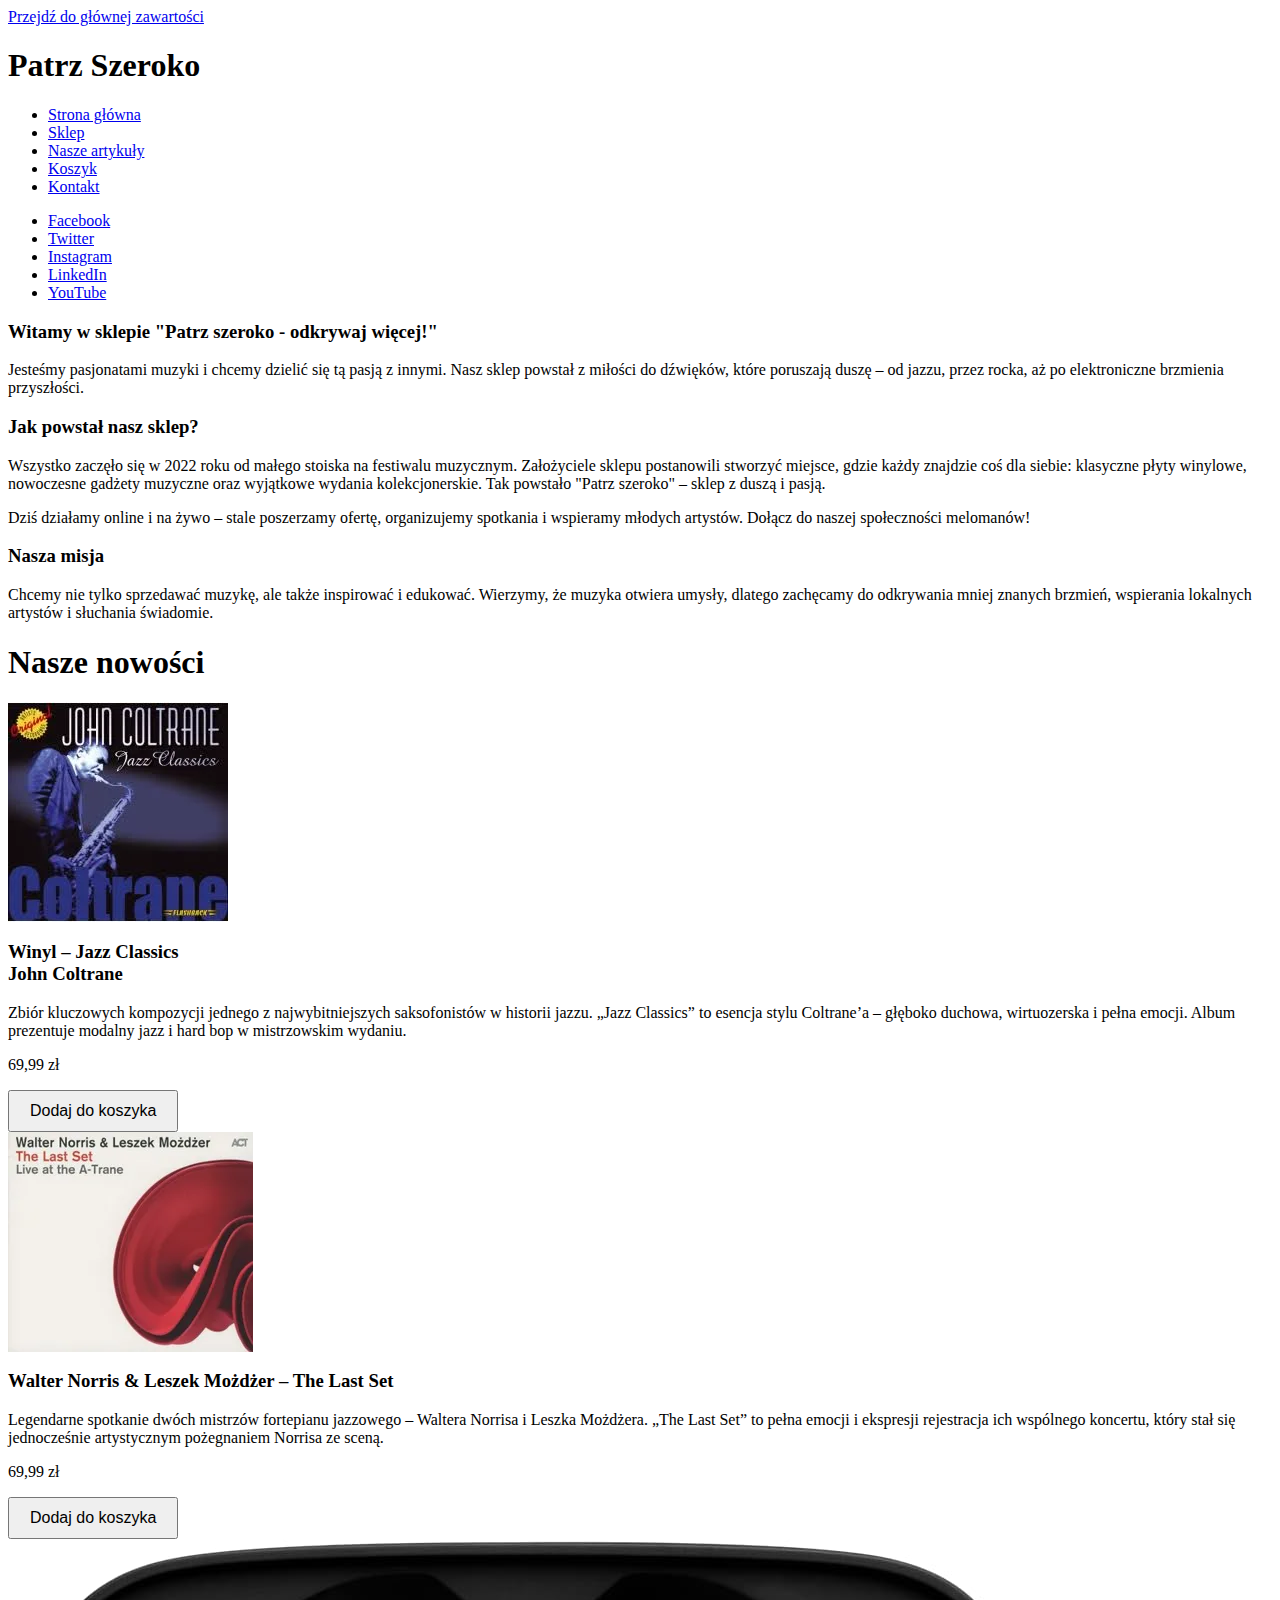
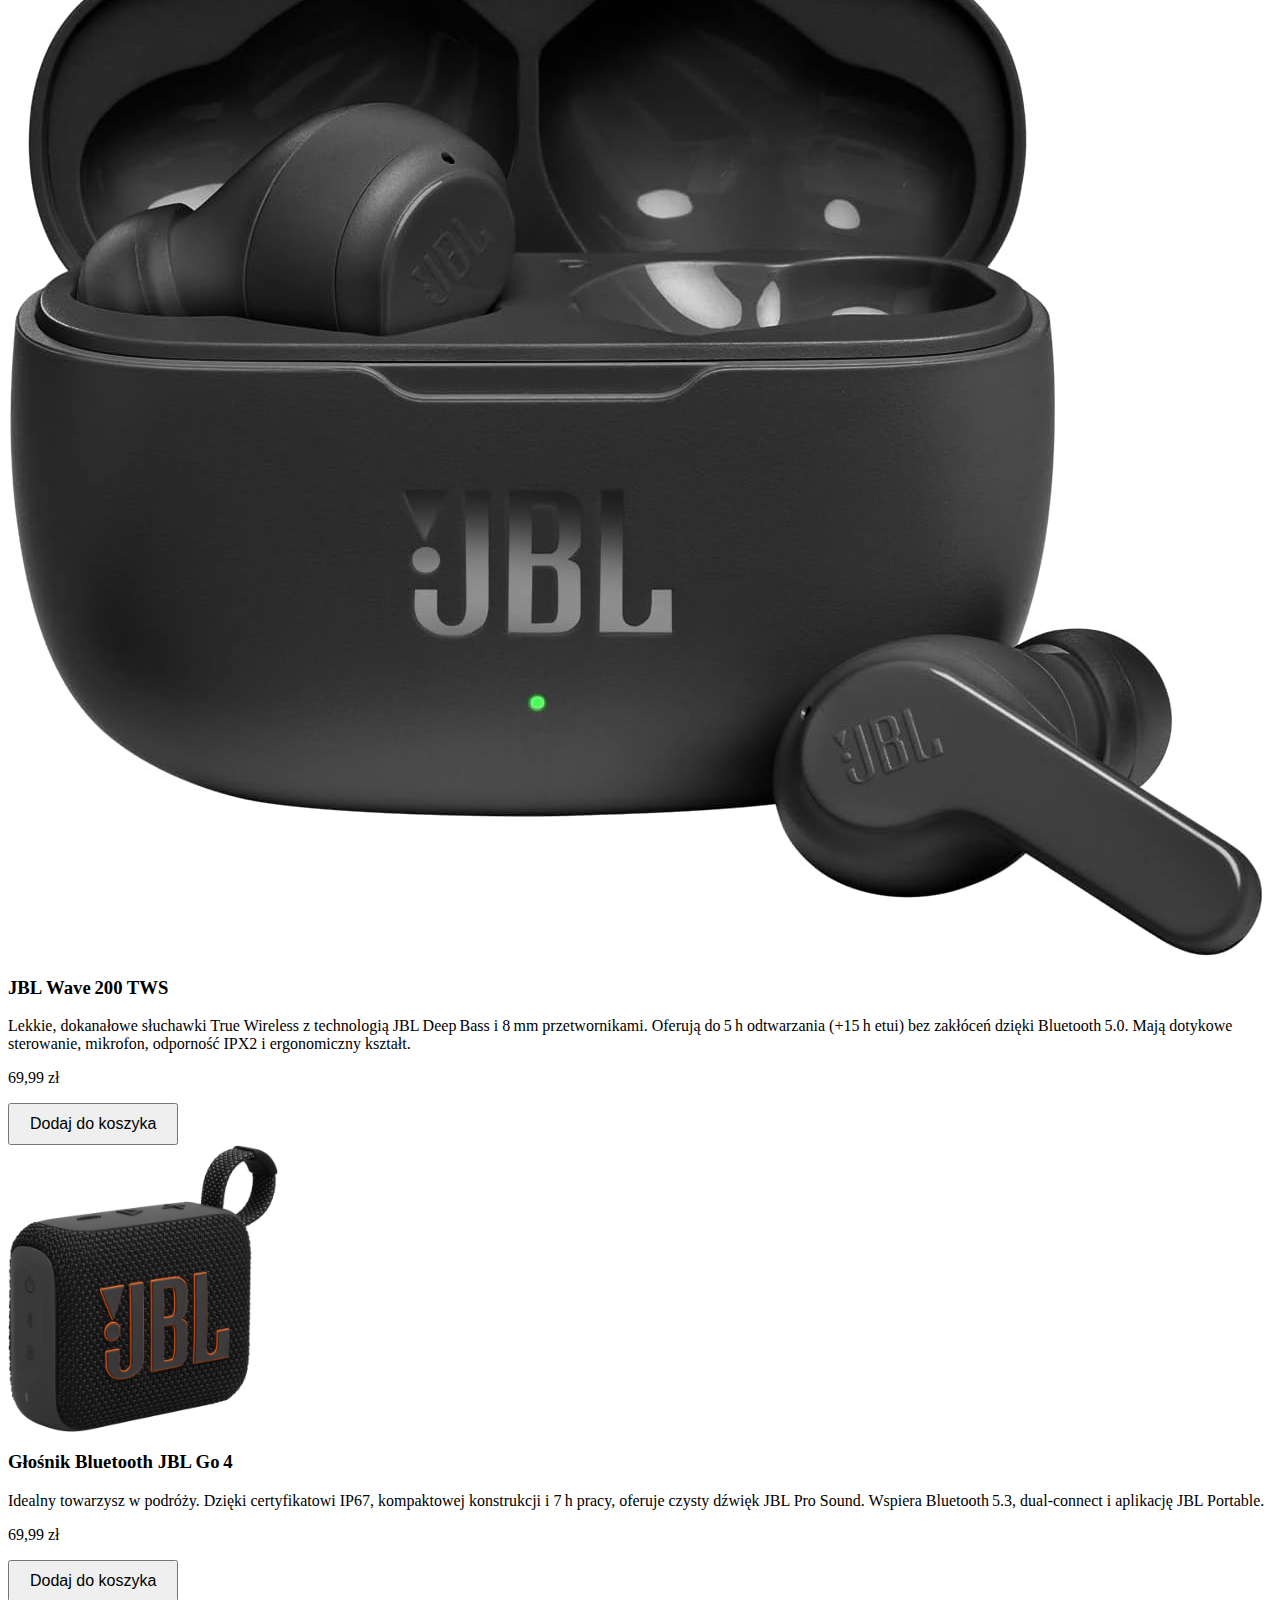
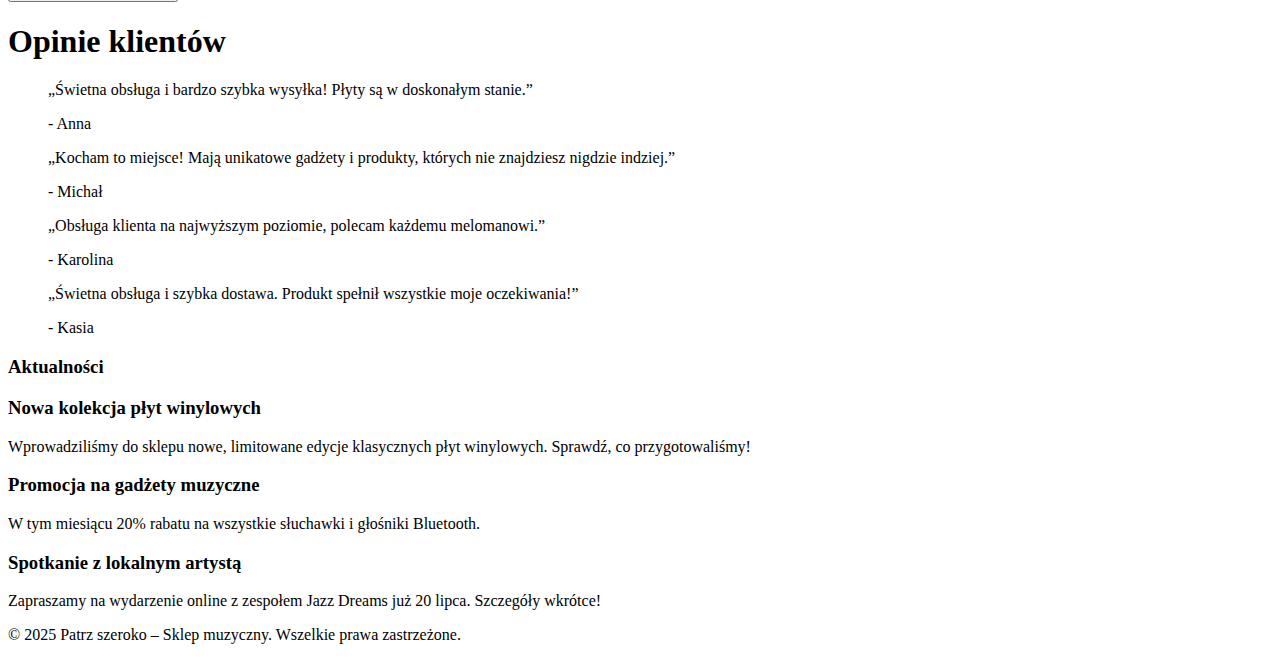
<file: index.html>
<!DOCTYPE html>
<html lang="pl">
<head>
  <link rel="canonical" href="https://www.warsztaty-patrzszeroko.pl/">
  <meta charset="UTF-8" />
  <meta name="viewport" content="width=device-width, initial-scale=1.0" />
  <title>Patrz Szeroko</title>
  <link rel="stylesheet" href="style.css" />
</head>
<body>

<a href="#maincontent" class="skip-link">Przejdź do głównej zawartości</a>

<header>

  <h1>Patrz Szeroko</h1>
  <nav>
    <ul>
      <li><a href="index.html">Strona główna</a></li>
        <li><a href="sklep.html">Sklep</a></li>
        <li><a href="artykuly.html">Nasze artykuły</a></li>
        <li><a href="koszyk.html" class="active">Koszyk</a></li>
        <li><a href="kontakt.html">Kontakt</a></li>
    </ul>
    <ul class="social-media-links">
      <li><a href="https://www.facebook.com" target="_blank" class="fb" title="Facebook">Facebook</a></li>
      <li><a href="https://twitter.com" target="_blank" class="tt" title="Twitter">Twitter</a></li>
      <li><a href="https://www.instagram.com" target="_blank" class="in" title="Instagram">Instagram</a></li>
      <li><a href="https://www.linkedin.com" target="_blank" class="ln" title="LinkedIn">LinkedIn</a></li>
      <li><a href="https://www.youtube.com" target="_blank" class="yt" title="YouTube">YouTube</a></li>
    </ul>
  </nav>
</header>

<main id="maincontent">
  <section aria-labelledby="wstep">
    <h3 id="wstep">Witamy w sklepie "Patrz szeroko - odkrywaj więcej!"</h3>
    <p>Jesteśmy pasjonatami muzyki i chcemy dzielić się tą pasją z innymi. Nasz sklep powstał z miłości do dźwięków, które poruszają duszę – od jazzu, przez rocka, aż po elektroniczne brzmienia przyszłości.</p>
  </section>

  <section aria-labelledby="o-nas">
    <h3 id="o-nas">Jak powstał nasz sklep?</h3>
    <p>Wszystko zaczęło się w 2022 roku od małego stoiska na festiwalu muzycznym. Założyciele sklepu postanowili stworzyć miejsce, gdzie każdy znajdzie coś dla siebie: klasyczne płyty winylowe, nowoczesne gadżety muzyczne oraz wyjątkowe wydania kolekcjonerskie. Tak powstało "Patrz szeroko" – sklep z duszą i pasją.</p>
    <p>Dziś działamy online i na żywo – stale poszerzamy ofertę, organizujemy spotkania i wspieramy młodych artystów. Dołącz do naszej społeczności melomanów!</p>
  </section>

  <section aria-labelledby="misja">
    <h3 id="misja">Nasza misja</h3>
    <p>Chcemy nie tylko sprzedawać muzykę, ale także inspirować i edukować. Wierzymy, że muzyka otwiera umysły, dlatego zachęcamy do odkrywania mniej znanych brzmień, wspierania lokalnych artystów i słuchania świadomie.</p>
  </section>

  <section aria-labelledby="oferta">
    <h1 id="oferta">Nasze nowości</h1>
    <div class="cards">

      <article class="karta-produktu wersja-plyty" aria-label="Płyta winylowa z jazzem">
        <img src="images/okładka.webp" alt="Okładka płyty winylowej Jazz Classics" />
        <h3>Winyl – Jazz Classics<br><span class="autor">John Coltrane</span></h3>
        <p>Zbiór kluczowych kompozycji jednego z najwybitniejszych saksofonistów w historii jazzu. „Jazz Classics” to esencja stylu Coltrane’a – głęboko duchowa, wirtuozerska i pełna emocji. Album prezentuje modalny jazz i hard bop w mistrzowskim wydaniu.</p>
        <div class="karta-akcja">
          <p class="cena">69,99 zł</p>
           <button data-product-id="1" data-title="Winyl – Jazz Classics" data-price="69,99" data-img="images/okładka.webp" >Dodaj do koszyka </button>
        </div>
      </article>

      <article class="karta-produktu wersja-plyty" aria-label="Płyta winylowa z jazzem">
        <img src="images/możdżer.webp" alt="Okładka płyty winylowej Jazz Classics" />
        <h3>Walter Norris & Leszek Możdżer – The Last Set</h3>
        <p>Legendarne spotkanie dwóch mistrzów fortepianu jazzowego – Waltera Norrisa i Leszka Możdżera. „The Last Set” to pełna emocji i ekspresji rejestracja ich wspólnego koncertu, który stał się jednocześnie artystycznym pożegnaniem Norrisa ze sceną.</p>
        <div class="karta-akcja">
          <p class="cena">69,99 zł</p>
          <button data-product-id="2" data-title="Winyl – The Last Set" data-price="69,99" data-img="images/możdżer.webp" >Dodaj do koszyka </button>
        </div>
      </article>

      <article class="karta-produktu wersja-plyty" aria-label="Słuchawki bezprzewodowe">
        <img src="images/słuchawki.jpg" alt="Słuchawki JBL Wave 200 TWS" />
        <h3>JBL Wave 200 TWS</h3>
        <p>Lekkie, dokanałowe słuchawki True Wireless z technologią JBL Deep Bass i 8 mm przetwornikami. Oferują do 5 h odtwarzania (+15 h etui) bez zakłóceń dzięki Bluetooth 5.0. Mają dotykowe sterowanie, mikrofon, odporność IPX2 i ergonomiczny kształt.</p>
        <div class="karta-akcja">
          <p class="cena">69,99 zł</p>
          <button data-product-id="3" data-title="Słuchawki JBL" data-price="69,99" data-img="images/słuchawki.jpg" >Dodaj do koszyka </button>
        </div>
      </article>

      <article class="karta-produktu wersja-plyty" aria-label="Głośnik Bluetooth">
        <img src="images/jbl.jpg" alt="Głośnik Bluetooth JBL Go 4" width="270" />
        <h3>Głośnik Bluetooth JBL Go 4</h3>
        <p>Idealny towarzysz w podróży. Dzięki certyfikatowi IP67, kompaktowej konstrukcji i 7 h pracy, oferuje czysty dźwięk JBL Pro Sound. Wspiera Bluetooth 5.3, dual‑connect i aplikację JBL Portable.</p>
        <div class="karta-akcja">
          <p class="cena">69,99 zł</p>
           <button data-product-id="4" data-title="Głośnik JBL" data-price="69,99" data-img="images/jbl.jpg"> Dodaj do koszyka </button>
        </div>
      </article>

    </div>
  </section>

  <section aria-labelledby="opinie">
    <h1 id="opinie">Opinie klientów</h1>
    <div class="cards">
      <blockquote class="card">
        <p>„Świetna obsługa i bardzo szybka wysyłka! Płyty są w doskonałym stanie.”</p>
        <footer>- Anna</footer>
      </blockquote>
      <blockquote class="card">
        <p>„Kocham to miejsce! Mają unikatowe gadżety i produkty, których nie znajdziesz nigdzie indziej.”</p>
        <footer>- Michał</footer>
      </blockquote>
      <blockquote class="card">
        <p>„Obsługa klienta na najwyższym poziomie, polecam każdemu melomanowi.”</p>
        <footer>- Karolina</footer>
      </blockquote>
      <blockquote class="card">
        <p>„Świetna obsługa i szybka dostawa. Produkt spełnił wszystkie moje oczekiwania!”</p>
        <footer>- Kasia</footer>
      </blockquote>
    </div>
  </section>

  <section aria-labelledby="aktualnosci">
    <h3 id="aktualnosci">Aktualności</h3>
    <div class="cards">
      <article class="card">
        <h3>Nowa kolekcja płyt winylowych</h3>
        <p>Wprowadziliśmy do sklepu nowe, limitowane edycje klasycznych płyt winylowych. Sprawdź, co przygotowaliśmy!</p>
      </article>
      <article class="card">
        <h3>Promocja na gadżety muzyczne</h3>
        <p>W tym miesiącu 20% rabatu na wszystkie słuchawki i głośniki Bluetooth.</p>
      </article>
      <article class="card">
        <h3>Spotkanie z lokalnym artystą</h3>
        <p>Zapraszamy na wydarzenie online z zespołem Jazz Dreams już 20 lipca. Szczegóły wkrótce!</p>
      </article>
    </div>
  </section>
</main>

<footer>
  <p>&copy; 2025 Patrz szeroko – Sklep muzyczny. Wszelkie prawa zastrzeżone.</p>
</footer>
<script src="script.js"></script>

</body>
</html>
</file>
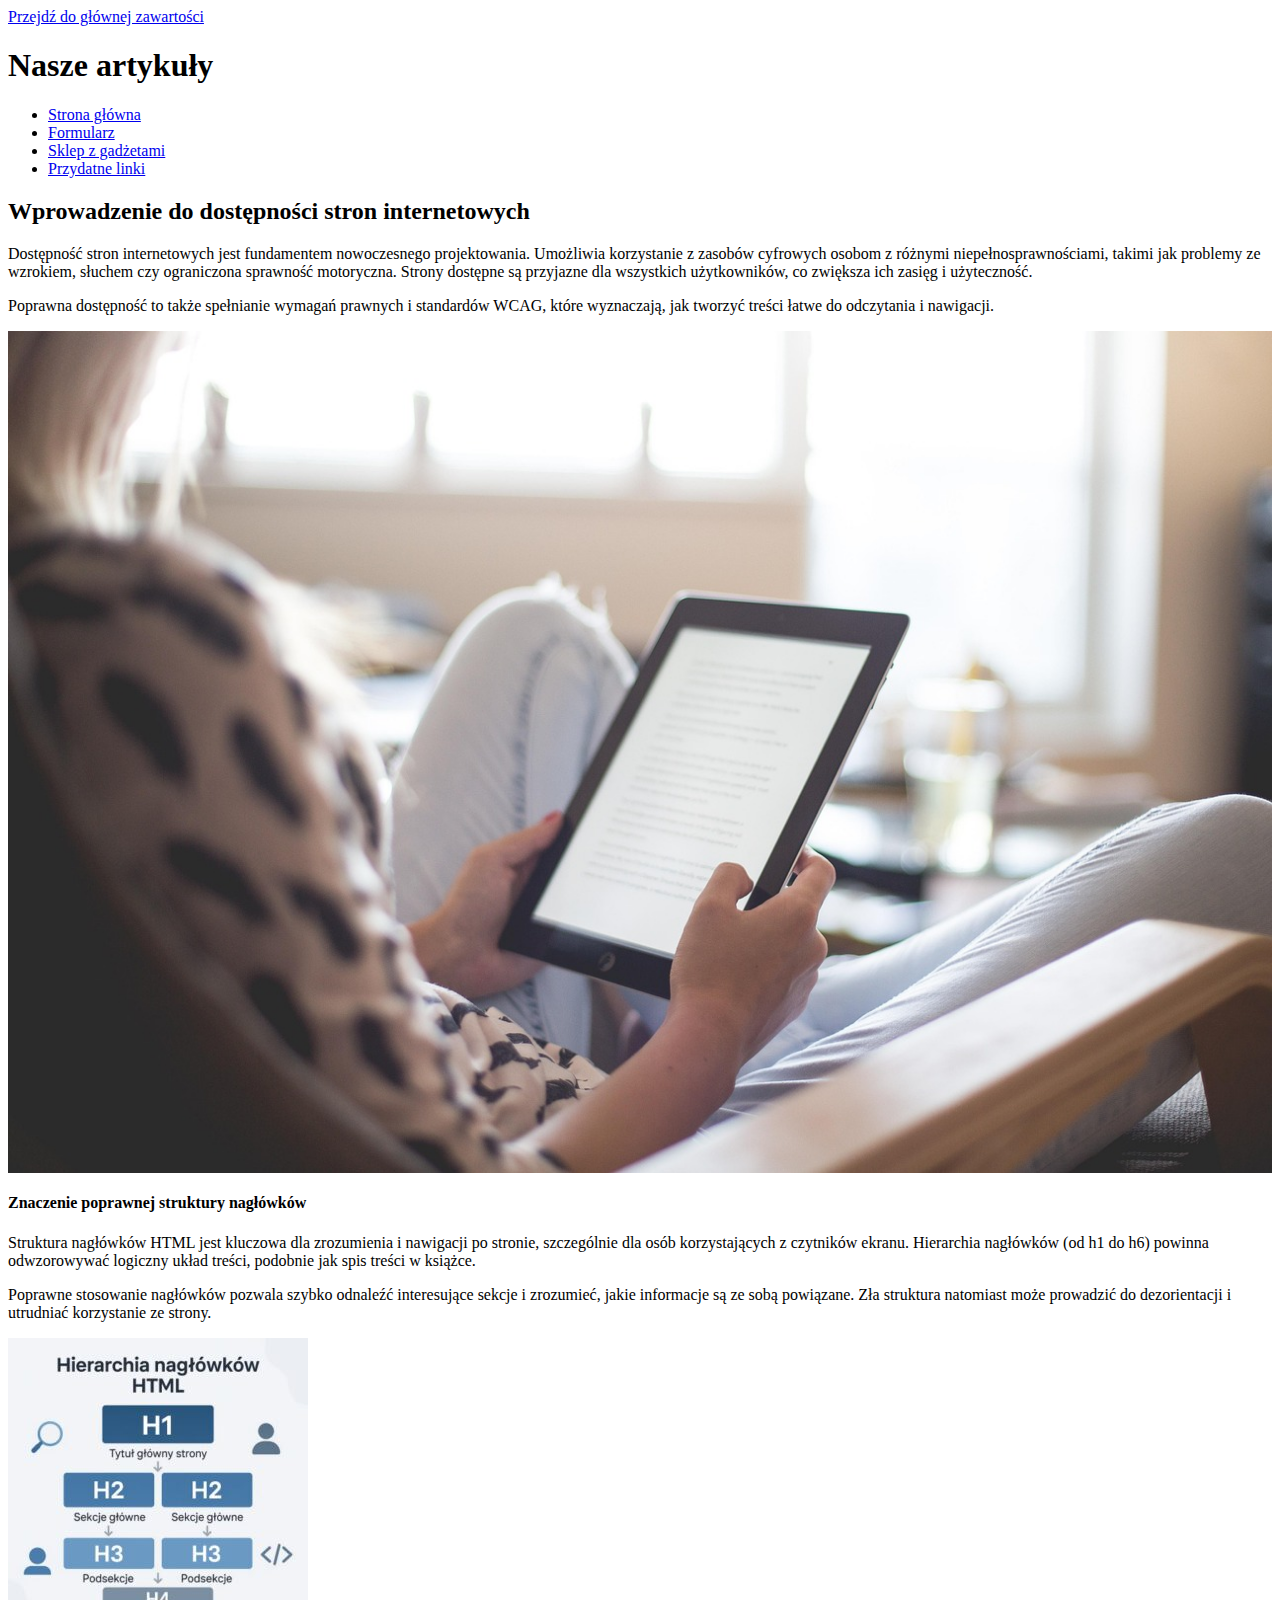
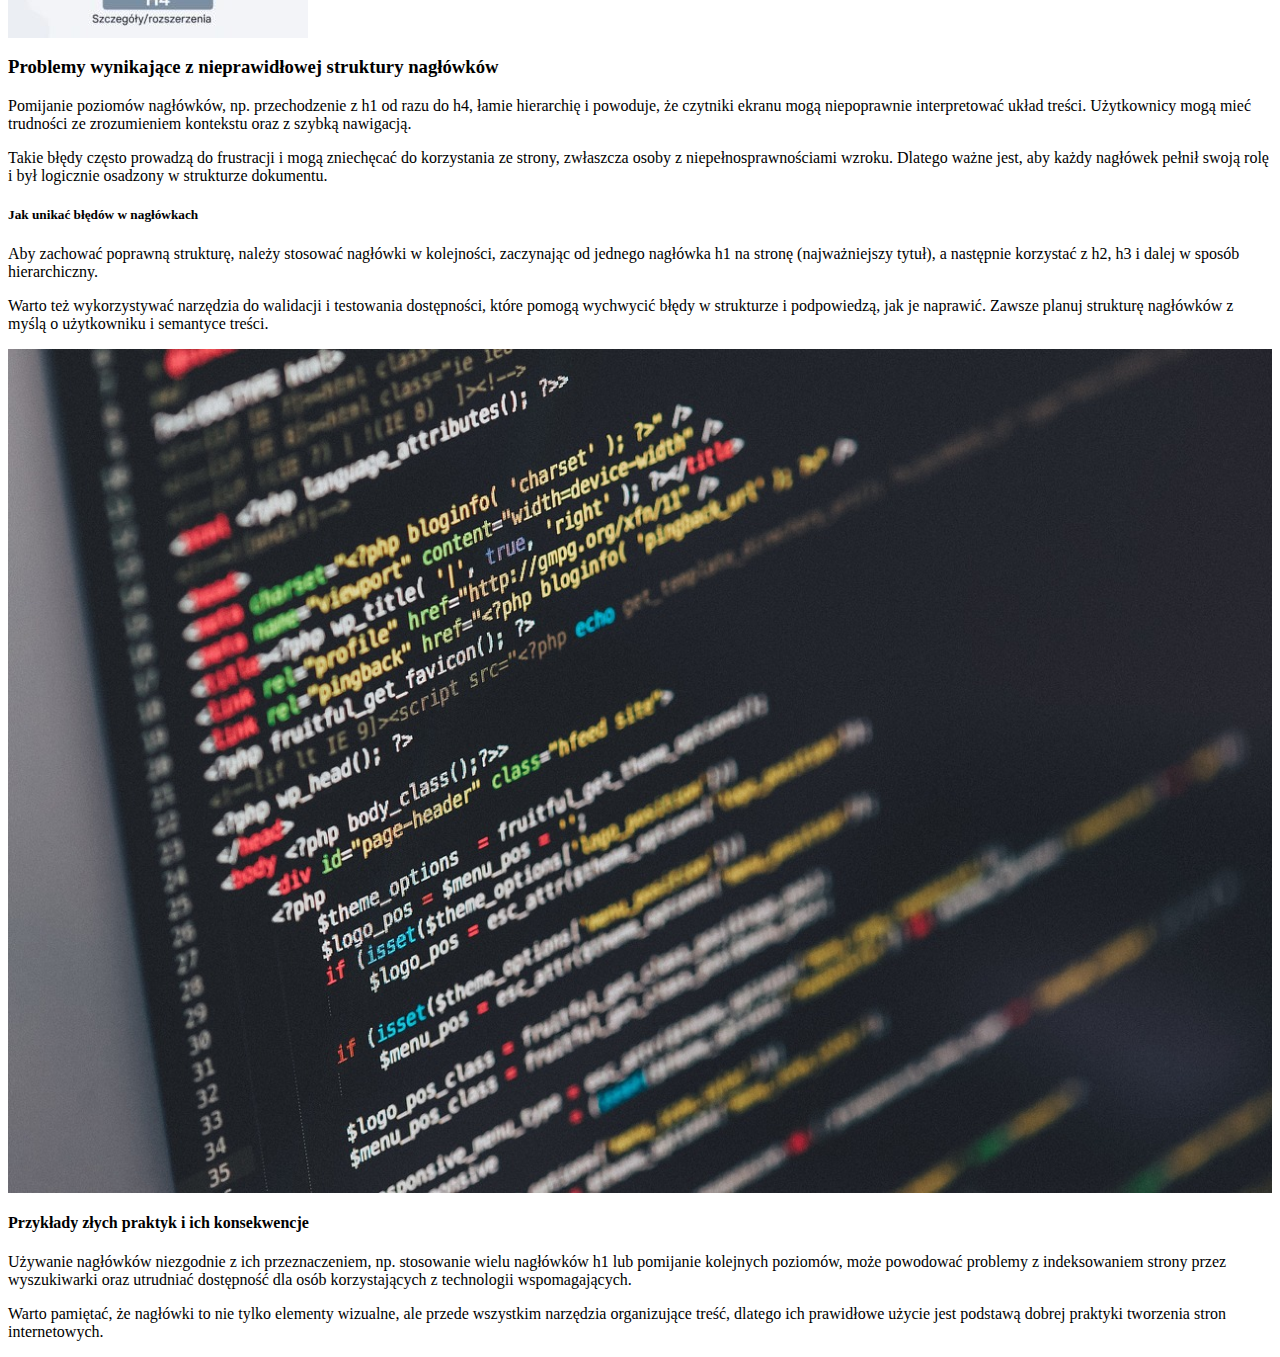
<file: artykuly.html>
<!DOCTYPE html>
<html lang="pl">
<head>
  <meta name="viewport" content="width=device-width, initial-scale=1.0" />
  <title>Nasze artykuły</title>
  <link rel="stylesheet" href="style.css" />
</head>
<body>

<a href="#maincontent" class="skip-link">Przejdź do głównej zawartości</a>

<header>
  <h1>Nasze artykuły</h1>
  <nav>
    <ul>
      <li><a href="index.html">Strona główna</a></li>
      <li><a href="formularz.html">Formularz</a></li>
      <li><a href="gadzety.html">Sklep z gadżetami</a></li>
      <li><a href="linki.html">Przydatne linki</a></li>
    </ul>
  </nav>
</header>

<main id="maincontent">
  <div class="articles">

    <section>
      <h2>Wprowadzenie do dostępności stron internetowych</h2>
      <p>Dostępność stron internetowych jest fundamentem nowoczesnego projektowania. Umożliwia korzystanie z zasobów cyfrowych osobom z różnymi niepełnosprawnościami, takimi jak problemy ze wzrokiem, słuchem czy ograniczona sprawność motoryczna. Strony dostępne są przyjazne dla wszystkich użytkowników, co zwiększa ich zasięg i użyteczność.</p>
      <p>Poprawna dostępność to także spełnianie wymagań prawnych i standardów WCAG, które wyznaczają, jak tworzyć treści łatwe do odczytania i nawigacji.</p>
      <img src="images/kobieta z tabletem.jpg" alt="Kobieta korzystająca z czytnika ekranu na tablecie" />
    </section>

    <section>
      <h4>Znaczenie poprawnej struktury nagłówków</h4>
      <p>Struktura nagłówków HTML jest kluczowa dla zrozumienia i nawigacji po stronie, szczególnie dla osób korzystających z czytników ekranu. Hierarchia nagłówków (od h1 do h6) powinna odwzorowywać logiczny układ treści, podobnie jak spis treści w książce.</p>
      <p>Poprawne stosowanie nagłówków pozwala szybko odnaleźć interesujące sekcje i zrozumieć, jakie informacje są ze sobą powiązane. Zła struktura natomiast może prowadzić do dezorientacji i utrudniać korzystanie ze strony.</p>
      <img src="images/struktura nagłówków.jpg" alt="Schemat przedstawiający strukturę nagłówków HTML" />
    </section>

    <section>
      <h3>Problemy wynikające z nieprawidłowej struktury nagłówków</h3>
      <p>Pomijanie poziomów nagłówków, np. przechodzenie z h1 od razu do h4, łamie hierarchię i powoduje, że czytniki ekranu mogą niepoprawnie interpretować układ treści. Użytkownicy mogą mieć trudności ze zrozumieniem kontekstu oraz z szybką nawigacją.</p>
      <p>Takie błędy często prowadzą do frustracji i mogą zniechęcać do korzystania ze strony, zwłaszcza osoby z niepełnosprawnościami wzroku. Dlatego ważne jest, aby każdy nagłówek pełnił swoją rolę i był logicznie osadzony w strukturze dokumentu.</p>
    </section>

    <section>
      <h5>Jak unikać błędów w nagłówkach</h5>
      <p>Aby zachować poprawną strukturę, należy stosować nagłówki w kolejności, zaczynając od jednego nagłówka h1 na stronę (najważniejszy tytuł), a następnie korzystać z h2, h3 i dalej w sposób hierarchiczny.</p>
      <p>Warto też wykorzystywać narzędzia do walidacji i testowania dostępności, które pomogą wychwycić błędy w strukturze i podpowiedzą, jak je naprawić. Zawsze planuj strukturę nagłówków z myślą o użytkowniku i semantyce treści.</p>
      <img src="images/kod.jpg" alt="Zrzut ekranu przedstawiający prawidłowe nagłówki HTML" />
    </section>

    <section>
      <h4>Przykłady złych praktyk i ich konsekwencje</h4>
      <p>Używanie nagłówków niezgodnie z ich przeznaczeniem, np. stosowanie wielu nagłówków h1 lub pomijanie kolejnych poziomów, może powodować problemy z indeksowaniem strony przez wyszukiwarki oraz utrudniać dostępność dla osób korzystających z technologii wspomagających.</p>
      <p>Warto pamiętać, że nagłówki to nie tylko elementy wizualne, ale przede wszystkim narzędzia organizujące treść, dlatego ich prawidłowe użycie jest podstawą dobrej praktyki tworzenia stron internetowych.</p>
    </section>

  </div>
</main>

</body>
</html>
</file>
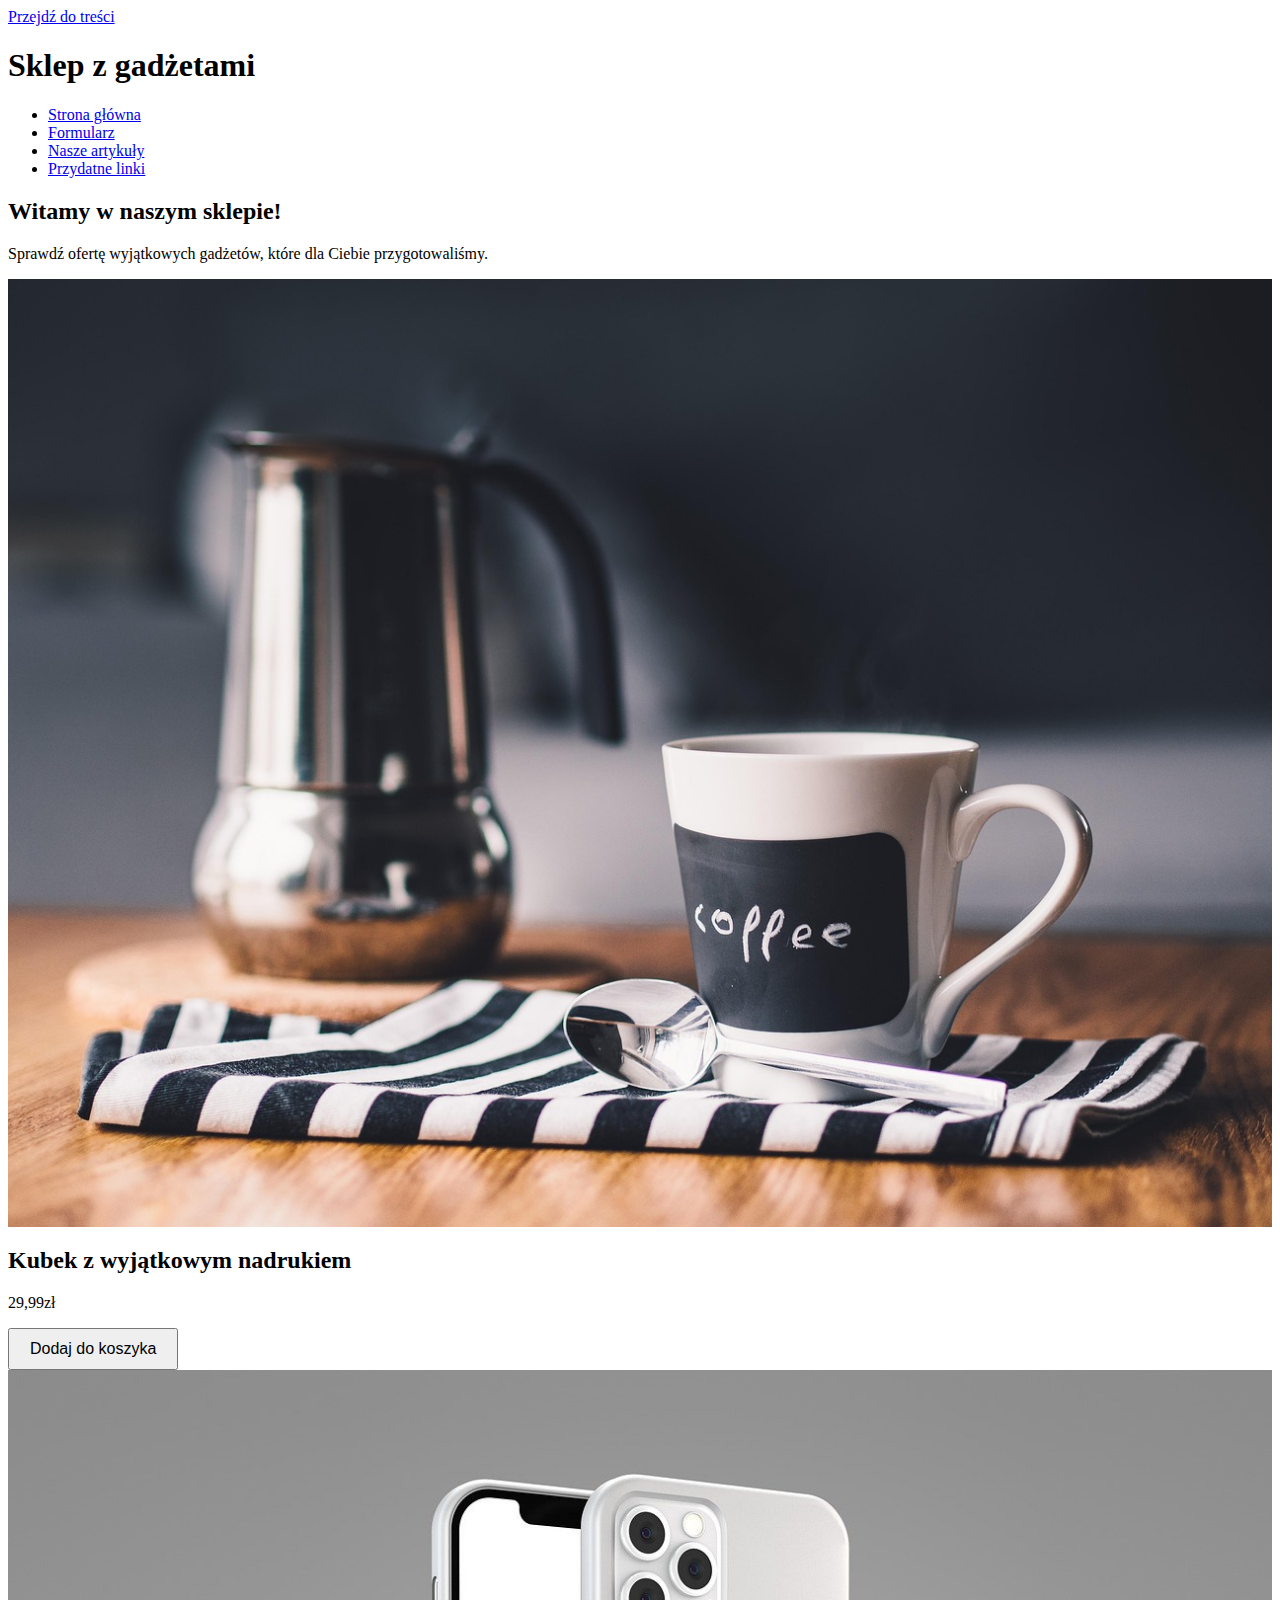
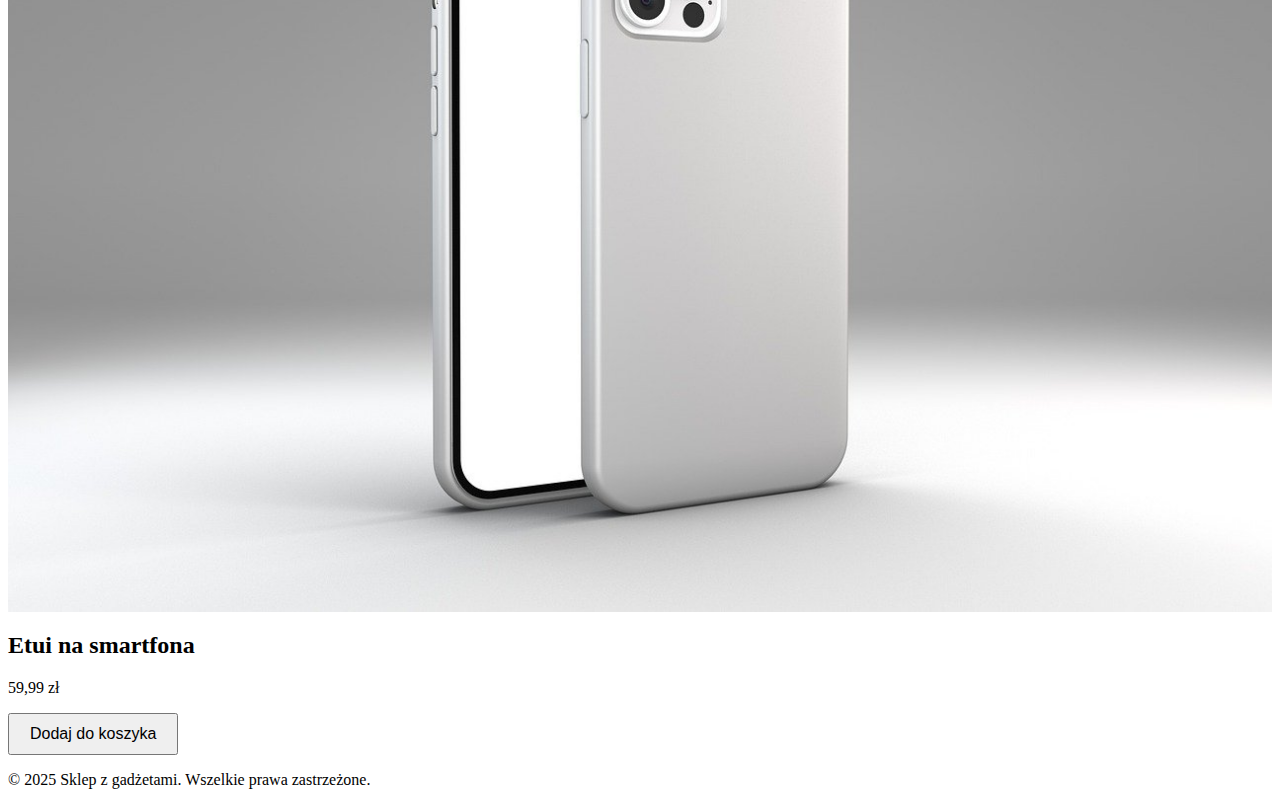
<file: dostepnosc-klawiatura.html>
<!DOCTYPE html>
<html lang="pl">
<head>
  <meta charset="UTF-8" />
  <meta name="viewport" content="width=device-width, initial-scale=1" />
  <title>Sklep z gadżetami</title>
  <link rel="stylesheet" href="style.css" />
</head>
<body>
  <a href="#maincontent" class="skip-link">Przejdź do treści</a>

  <header>
    <h1>Sklep z gadżetami</h1>
    <nav>
      <ul>
        <li><a href="index.html">Strona główna</a></li>
        <li><a href="kontrast.html">Formularz</a></li>
        <li><a href="naglowki.html">Nasze artykuły</a></li>
        <li><a href="linki.html">Przydatne linki</a></li>
      </ul>
    </nav>
  </header>

  <main id="maincontent">
    <h2>Witamy w naszym sklepie!</h2>
    <p>Sprawdź ofertę wyjątkowych gadżetów, które dla Ciebie przygotowaliśmy.</p>

    <section class="produkty">
      <article class="karta-produktu">
        <img src="images/kubek.jpg" alt="Biały kubem z czarnym fregmentem w kształcie prostokąta z białym napisem coffe." />
        <h2>Kubek z wyjątkowym nadrukiem</h2>
        <p class="cena">29,99zł</p>
        <button tabindex="-1">Dodaj do koszyka</button>
      </article>

      <article class="karta-produktu">
        <img src="images/etui.jpg" alt="Białe etui na iphona"/>
        <h2>Etui na smartfona</h2>
        <p class="cena">59,99 zł</p>
        <button tabindex="-1">Dodaj do koszyka</button>
      </article>
    </section>
  </main>

  <footer>
    <p>© 2025 Sklep z gadżetami. Wszelkie prawa zastrzeżone.</p>
  </footer>
</body>
</html>
</file>
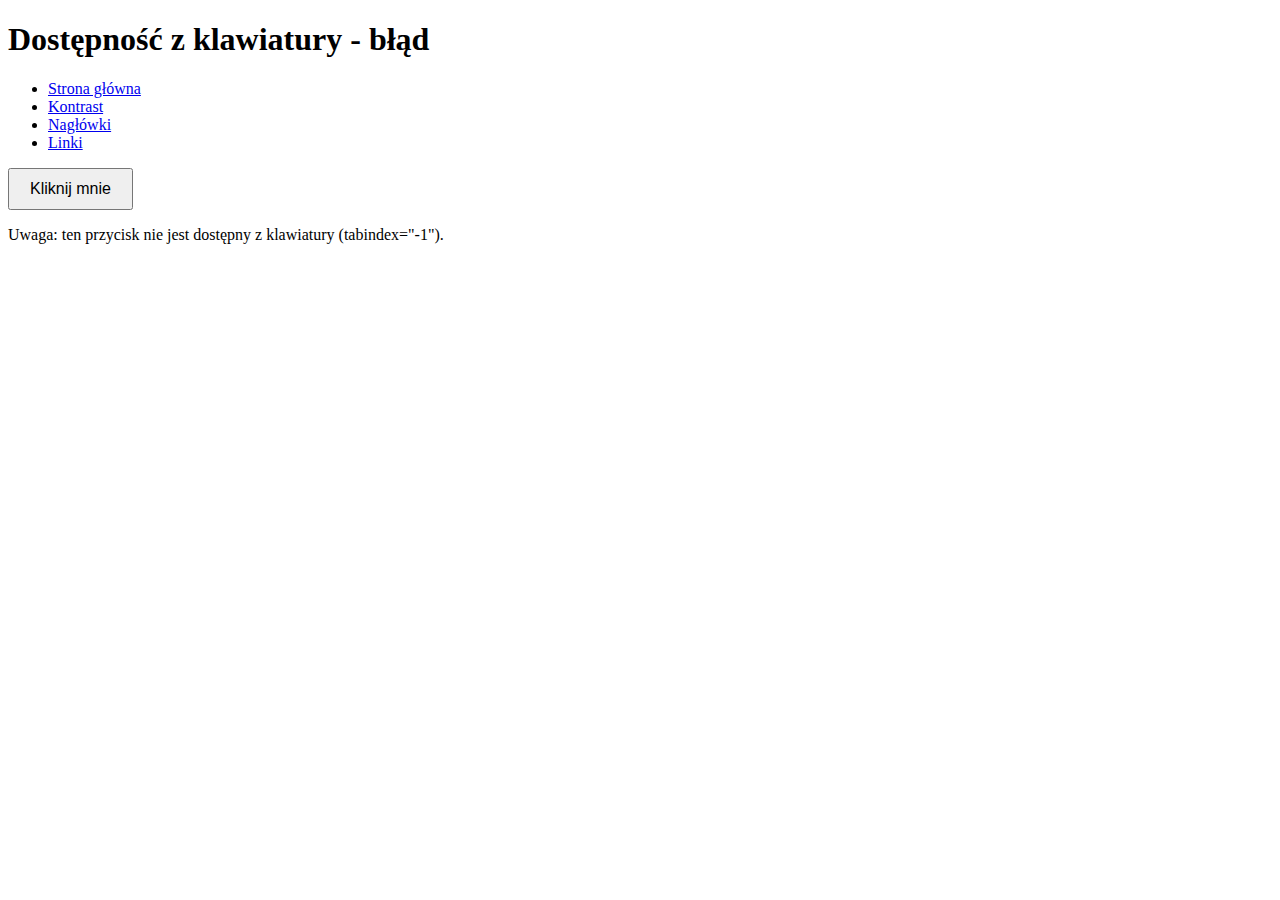
<file: dostepnosc.html>
<!DOCTYPE html>
<html lang="pl">
<head>
  <meta charset="UTF-8" />
  <title>Błąd w dostępności z klawiatury</title>
  <link rel="stylesheet" href="style.css" />
  <style>
    /* Celowo blokujemy focus dla przycisku i linków */
    button, a {
      outline: none;
    }
  </style>
</head>
<body>
  <header>
    <h1>Dostępność z klawiatury - błąd</h1>
    <nav>
      <ul>
        <li><a href="index.html" tabindex="-1">Strona główna</a></li>
        <li><a href="kontrast.html" tabindex="-1">Kontrast</a></li>
        <li><a href="naglowki.html" tabindex="-1">Nagłówki</a></li>
        <li><a href="linki.html" tabindex="-1">Linki</a></li>
      </ul>
    </nav>
  </header>

  <main>
    <button tabindex="-1">Kliknij mnie</button>
    <p>Uwaga: ten przycisk nie jest dostępny z klawiatury (tabindex="-1").</p>
  </main>
</body>
</html>
</file>
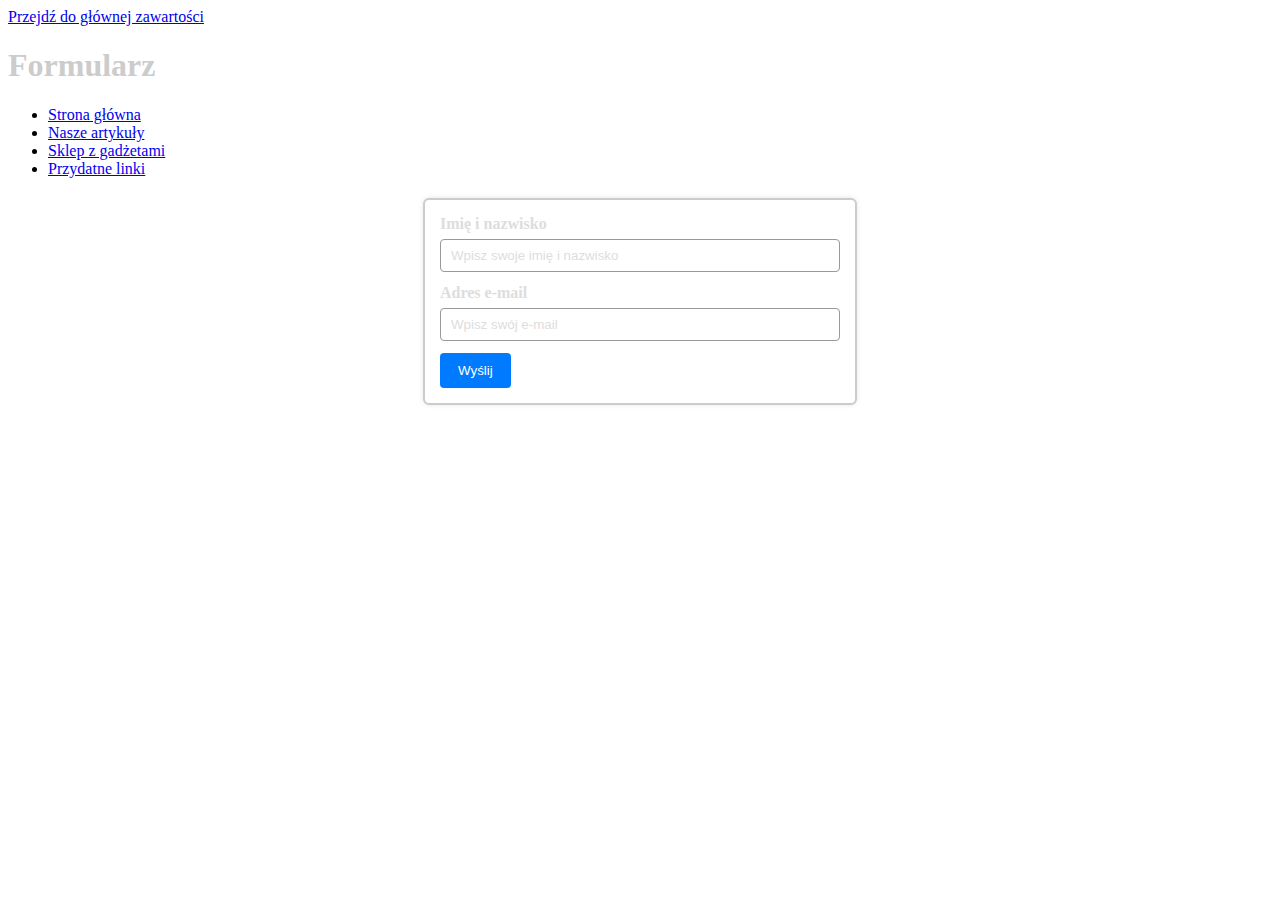
<file: formularz.html>
<!DOCTYPE html>
<html lang="pl">
<head>
  <meta name="viewport" content="width=device-width, initial-scale=1.0">

  <title>Formularz</title>
  <link rel="stylesheet" href="style_kontrast.css" />
</head>
<body>

  <a href="#maincontent" class="skip-link">Przejdź do głównej zawartości</a>

  <header>
    <h1>Formularz</h1>
    <nav>
      <ul>
        <li><a href="index.html">Strona główna</a></li>
        <li><a href="artykuly.html">Nasze artykuły</a></li>
        <li><a href="gadzety.html">Sklep z gadżetami</a></li>
        <li><a href="linki.html">Przydatne linki</a></li>
      </ul>
    </nav>
  </header>

  <main id="maincontent">
    <form>
      <label for="name">Imię i nazwisko</label>
      <input type="text" id="name" name="name" placeholder="Wpisz swoje imię i nazwisko" />

      <label for="email">Adres e-mail</label>
      <input type="email" id="email" name="email" placeholder="Wpisz swój e-mail" />

      <button type="submit">Wyślij</button>
    </form>
  </main>

</body>
</html>
</file>
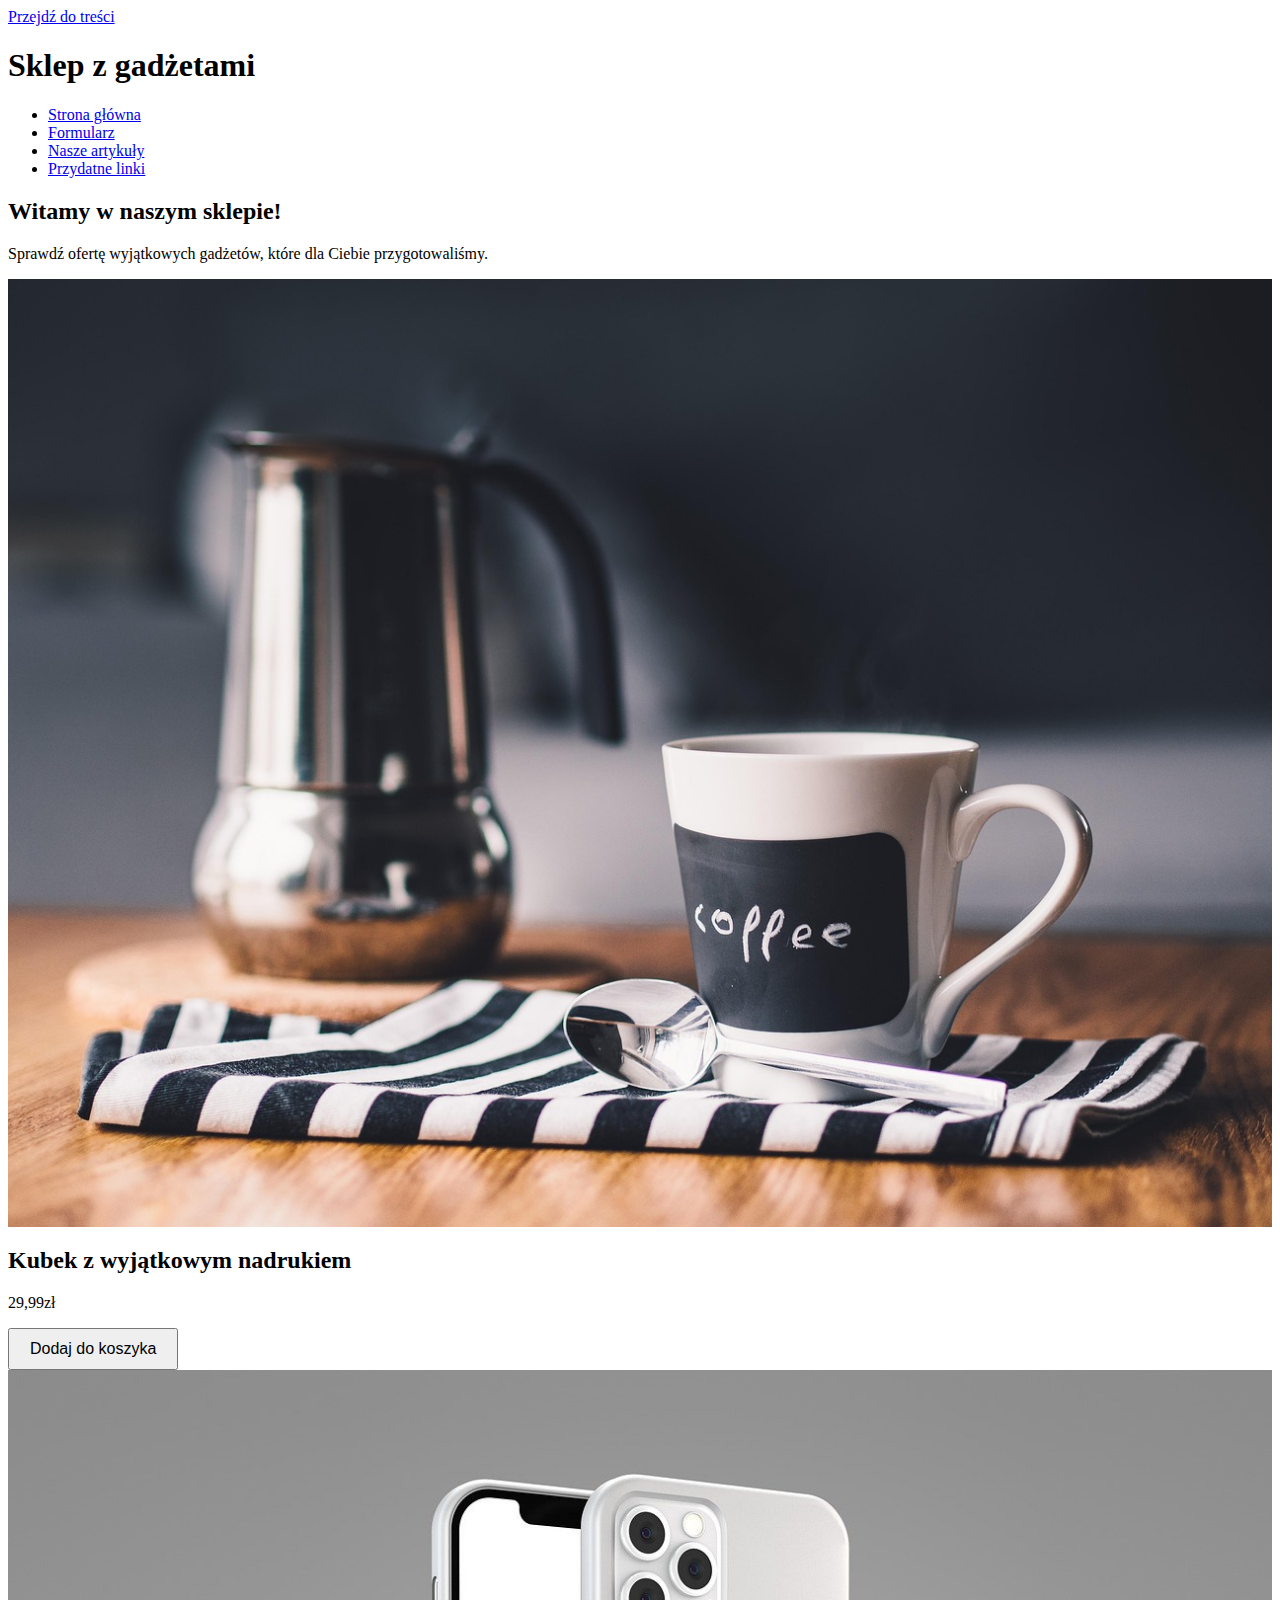
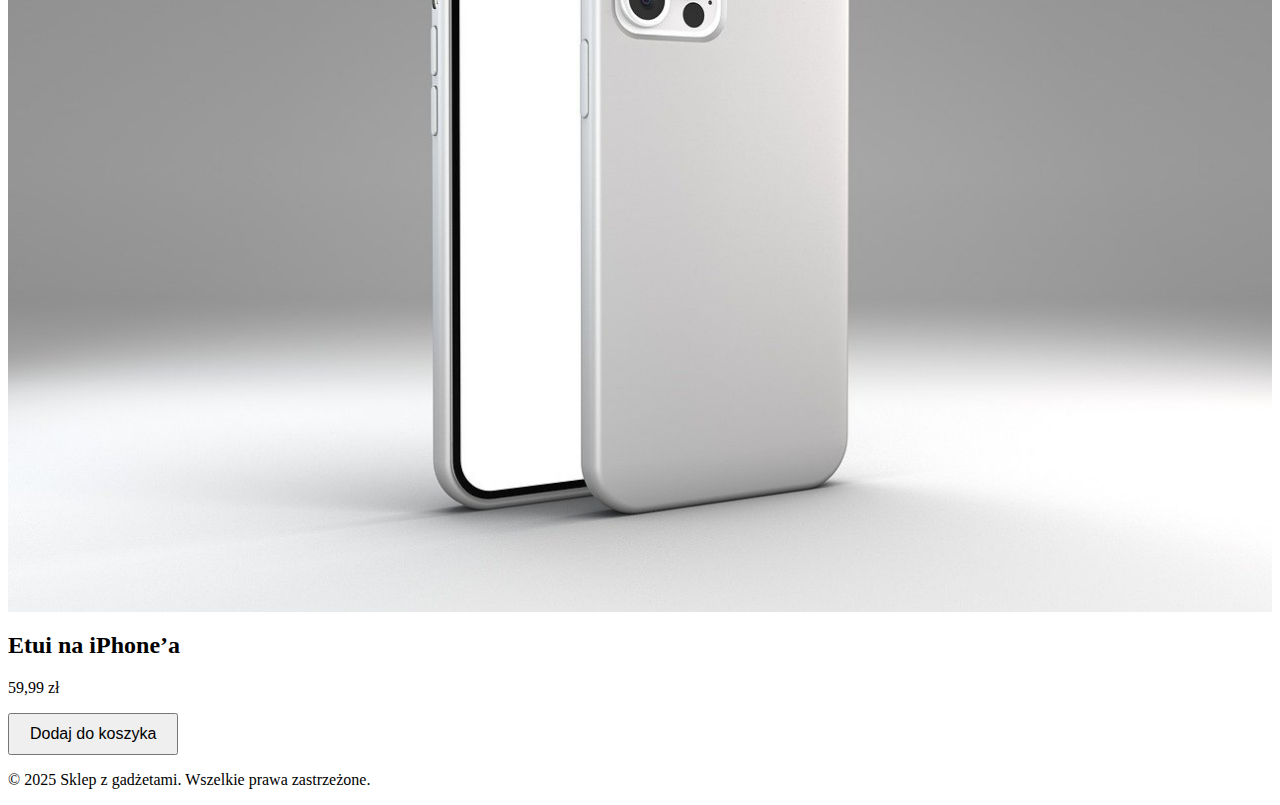
<file: gadzety.html>
<!DOCTYPE html>
<html lang="pl">
<head>
  <meta charset="UTF-8" />
  <meta name="viewport" content="width=device-width, initial-scale=1" />
  <title>Sklep z gadżetami</title>
  <link rel="stylesheet" href="style.css" />
</head>
<body>
  <a href="#maincontent" class="skip-link">Przejdź do treści</a>

  <header>
    <h1>Sklep z gadżetami</h1>
    <nav>
      <ul>
        <li><a href="index.html">Strona główna</a></li>
        <li><a href="formularz.html">Formularz</a></li>
        <li><a href="artykuly.html">Nasze artykuły</a></li>
        <li><a href="linki.html">Przydatne linki</a></li>
      </ul>
    </nav>
  </header>

  <main id="maincontent">
    <h2>Witamy w naszym sklepie!</h2>
    <p>Sprawdź ofertę wyjątkowych gadżetów, które dla Ciebie przygotowaliśmy.</p>

    <section class="produkty">
      <article class="karta-produktu">
        <img src="images/kubek.jpg" alt="Biały kubem z czarnym fregmentem w kształcie prostokąta z białym napisem coffe." />
        <h2>Kubek z wyjątkowym nadrukiem</h2>
        <p class="cena">29,99zł</p>
        <button tabindex="-1">Dodaj do koszyka</button>
      </article>

      <article class="karta-produktu">
        <img src="images/etui.jpg" alt="Białe etui na iphona"/>
        <h2>Etui na iPhone’a </h2>
        <p class="cena">59,99 zł</p>
        <button tabindex="-1">Dodaj do koszyka</button>
      </article>
    </section>
  </main>

  <footer>
    <p>© 2025 Sklep z gadżetami. Wszelkie prawa zastrzeżone.</p>
  </footer>
</body>
</html>
</file>
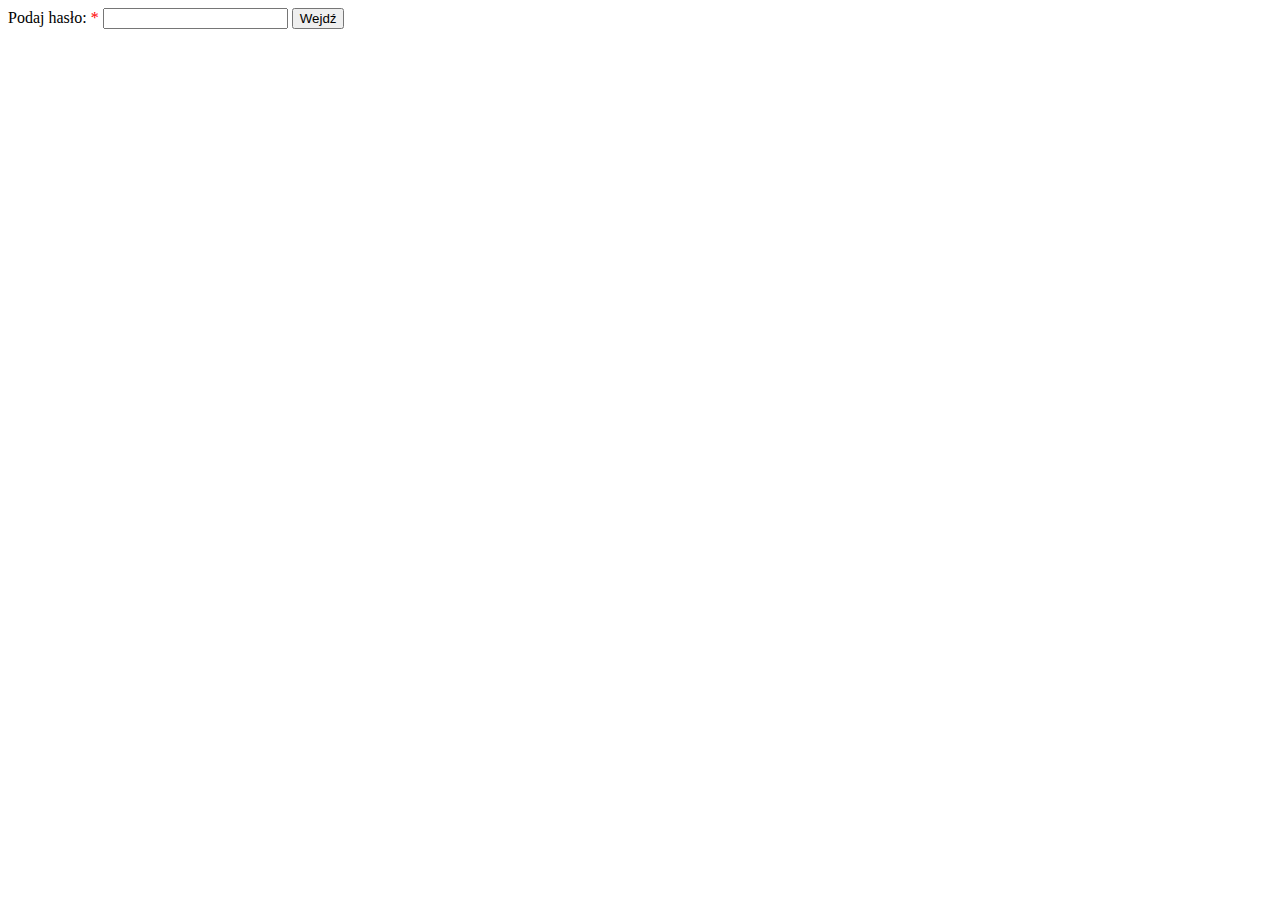
<file: gate.html>
<!DOCTYPE html>
<html lang="pl">
<head>
  <meta charset="UTF-8" />
  <title>Formularz logowania</title>
  <style>
    .error-message {
      color: red;
      font-weight: bold;
      margin-top: 0.5em;
    }
    .visually-hidden { 
      position: absolute !important; 
      width: 1px; 
      height: 1px; 
      padding: 0; 
      margin: -1px; 
      overflow: hidden; 
      clip: rect(0, 0, 0, 0); 
      white-space: nowrap; 
      border: 0; 
    }
  </style>
</head>
<body>
  <form id="auth-form" onsubmit="return checkPassword(event)">
    <label for="password">
      Podaj hasło: 
      <span style="color: red;">*</span>
      <span class="visually-hidden">pole wymagane</span>
    </label>
    <input type="password" id="password" name="password" required aria-describedby="password-desc" />
    <div id="password-desc" class="visually-hidden">Pole wymagane</div>
    <button type="submit">Wejdź</button>
  </form>

  <script>
    function checkPassword(event) {
      event.preventDefault();
      const correctPassword = "warsztat2025";
      const entered = document.getElementById("password").value.trim();

      if (entered === "") {
        alert("Proszę podać hasło.");
        return false;
      }

      if (entered === correctPassword) {
        localStorage.setItem("accessGranted", "true");
        window.location.assign("index.html"); // ← zmieniono
      } else {
        alert("Błędne hasło.");
      }

      return false;
    }
  </script>
</body>
</html>
</file>
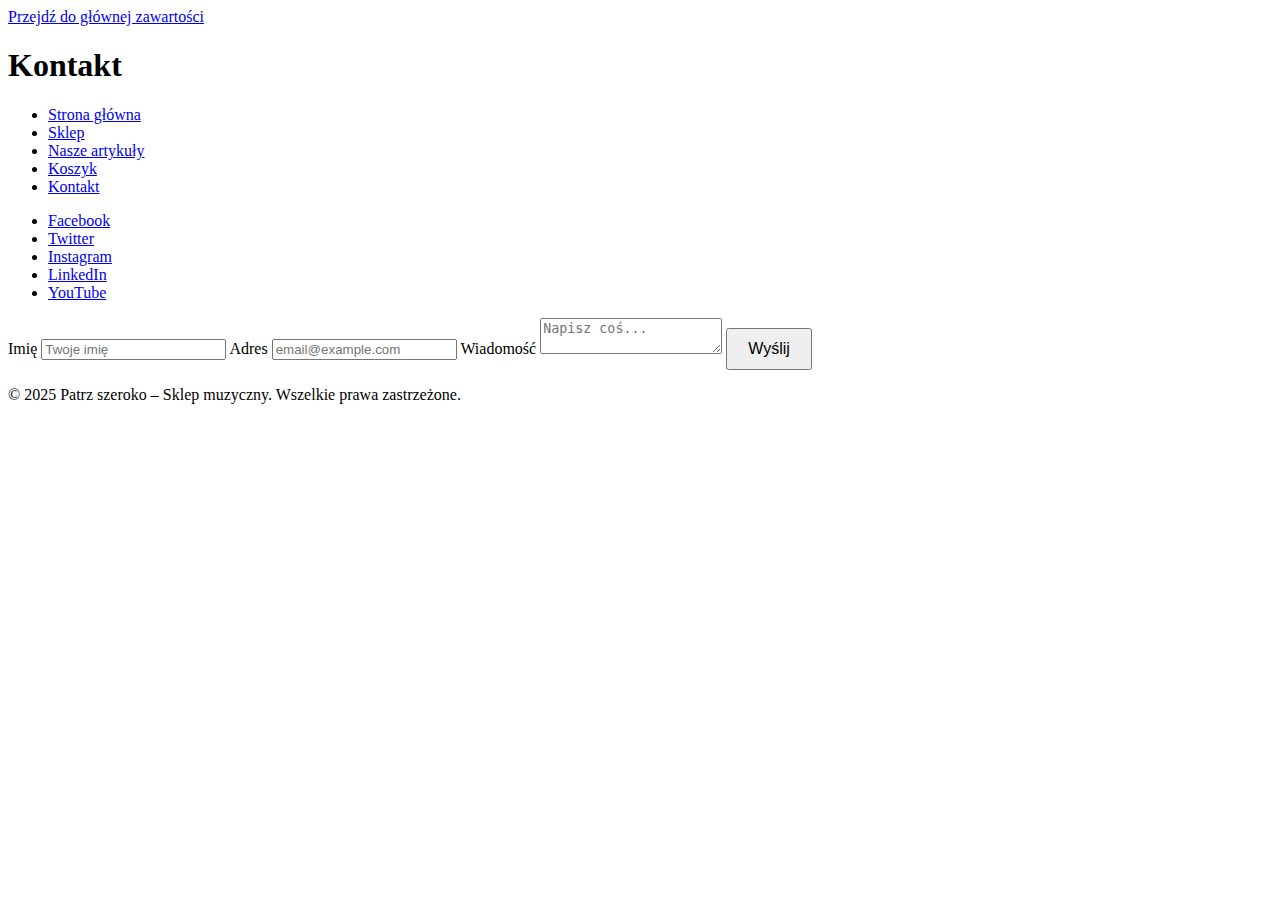
<file: kontakt.html>
<!DOCTYPE html>
<html lang="">
<head>
  <meta charset="UTF-8" />
  <meta name="viewport" content="width=device-width, initial-scale=1.0">
  <title>Kontakt</title>
  <link rel="stylesheet" href="style.css" />
</head>
<body>

  <a href="#maincontent" class="skip-link">Przejdź do głównej zawartości</a>

  <header>
    <h1>Kontakt</h1>
    <nav>
      <ul>
        <li><a href="index.html">Strona główna</a></li>
        <li><a href="sklep.html">Sklep</a></li>
        <li><a href="artykuly.html">Nasze artykuły</a></li>
        <li><a href="koszyk.html" class="active">Koszyk</a></li>
        <li><a href="kontakt.html">Kontakt</a></li>
      </ul>
      <ul class="social-media-links">
        <li><a href="https://www.facebook.com" target="_blank" class="fb" title="Facebook">Facebook</a></li>
        <li><a href="https://twitter.com" target="_blank" class="tt" title="Twitter">Twitter</a></li>
        <li><a href="https://www.instagram.com" target="_blank" class="in" title="Instagram">Instagram</a></li>
        <li><a href="https://www.linkedin.com" target="_blank" class="ln" title="LinkedIn">LinkedIn</a></li>
        <li><a href="https://www.youtube.com" target="_blank" class="yt" title="YouTube">YouTube</a></li>
    </ul>




    </nav>
  </header>

  <main id="maincontent">
    <form>
  <label>Imię</label>
  <input type="text" placeholder="Twoje imię" tabindex="-1" />

  <label>Adres</label>
  <input type="email" placeholder="email@example.com" tabindex="-1" />

  <label>Wiadomość</label>
  <textarea placeholder="Napisz coś..." tabindex="-1"></textarea>

  <button type="submit" tabindex="-1" style="outline: none;">Wyślij</button>
</form>

  </main>
  
<footer>
  <p>&copy; 2025 Patrz szeroko – Sklep muzyczny. Wszelkie prawa zastrzeżone.</p>
</footer>
<script src="script.js"></script>
</body>
</html>
</file>
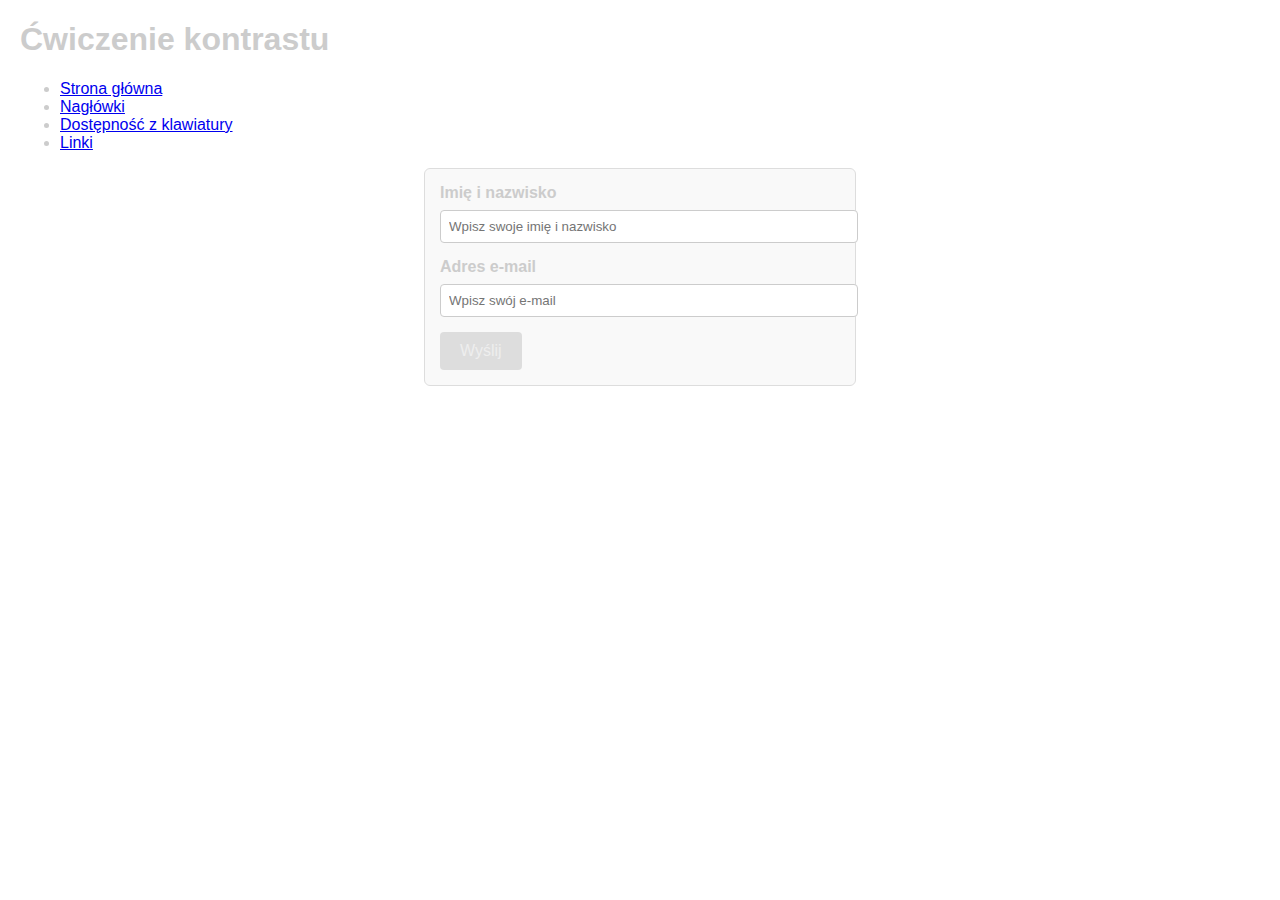
<file: kontrast.html>
<!DOCTYPE html>
<html lang="pl">
<head>
  <meta charset="UTF-8" />
  <title>Ćwiczenie z kontrastem</title>
  <link rel="stylesheet" href="style.css" />
  <style>
    /* Celowo zły kontrast na tej stronie */
    body {
      background-color: #fff;
      color: #ccc; /* jasnoszary tekst, mało kontrastu */
      font-family: Arial, sans-serif;
      margin: 20px;
    }

    form {
      max-width: 400px;
      margin: 0 auto;
      padding: 15px;
      border: 1px solid #ddd;
      border-radius: 6px;
      background-color: #f9f9f9;
    }

    label {
      display: block;
      margin-bottom: 8px;
      font-weight: bold;
      color: #ccc; /* zły kontrast */
    }

    input[type="text"],
    input[type="email"] {
      width: 100%;
      padding: 8px;
      margin-bottom: 15px;
      border: 1px solid #ccc;
      border-radius: 4px;
      background-color: #fff;
      color: #666; /* słabo widoczny tekst w polu */
    }

    button {
      padding: 10px 20px;
      background-color: #ddd; /* zły kontrast na przycisku */
      border: none;
      border-radius: 4px;
      color: #eee; /* bardzo słaby kontrast tekstu */
      cursor: pointer;
    }

    button:hover,
    button:focus {
      background-color: #ccc;
      color: #ddd;
      outline: none;
    }
  </style>
</head>
<body>
  <header>
    <h1>Ćwiczenie kontrastu</h1>
    <nav>
      <ul>
        <li><a href="index.html">Strona główna</a></li>
        <li><a href="naglowki.html">Nagłówki</a></li>
        <li><a href="dostepnosc-klawiatura.html">Dostępność z klawiatury</a></li>
        <li><a href="linki.html">Linki</a></li>
      </ul>
    </nav>
  </header>

  <main>
    <form>
      <label for="name">Imię i nazwisko</label>
      <input type="text" id="name" name="name" placeholder="Wpisz swoje imię i nazwisko" />

      <label for="email">Adres e-mail</label>
      <input type="email" id="email" name="email" placeholder="Wpisz swój e-mail" />

      <button type="submit">Wyślij</button>
    </form>
  </main>
</body>
</html>
</file>
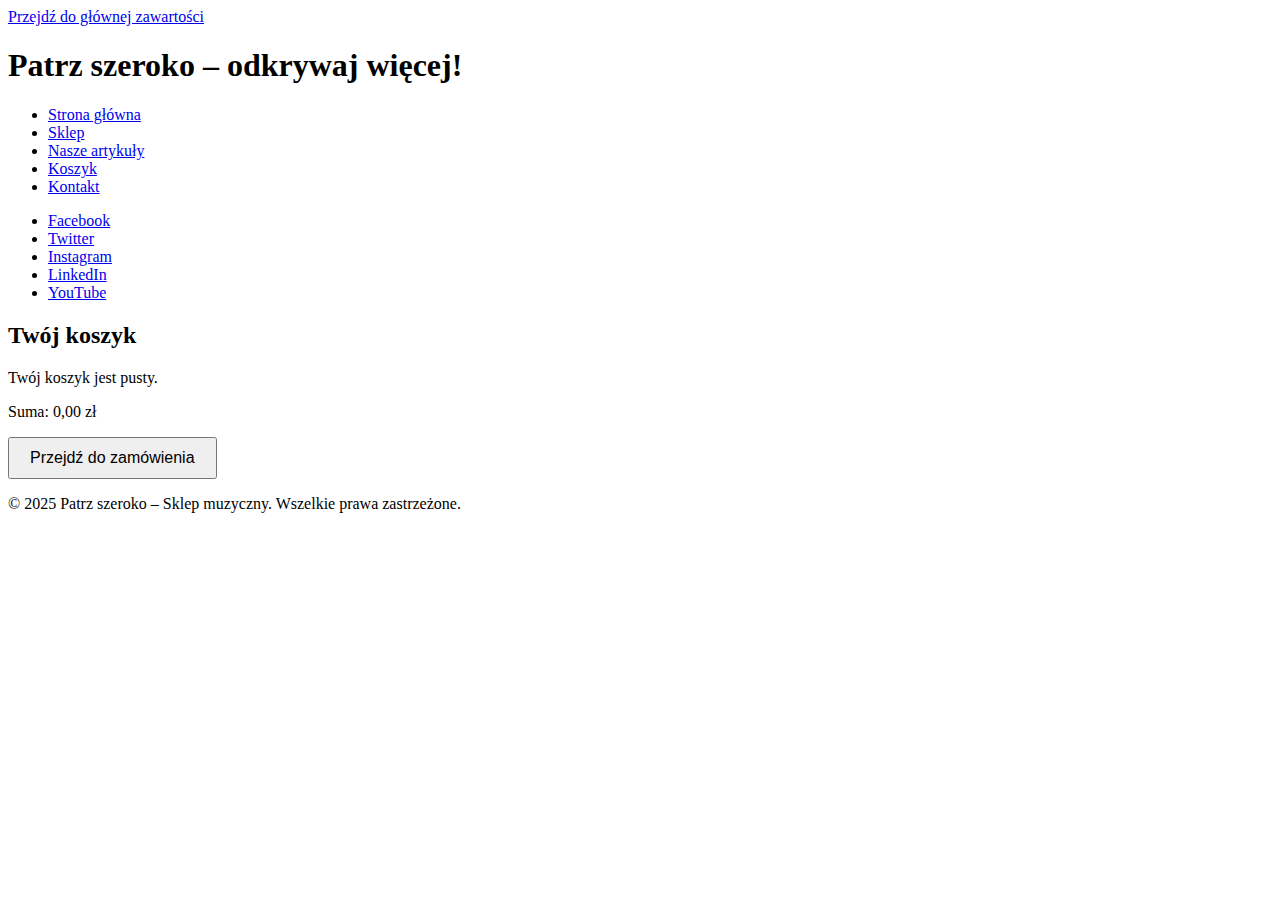
<file: koszyk.html>
<!DOCTYPE html>
<html lang="pl">
<head>
  <meta charset="UTF-8" />
  <meta name="viewport" content="width=device-width, initial-scale=1.0" />
  <title>Twój koszyk – Patrz szeroko</title>
  <link rel="stylesheet" href="style.css" />
</head>
<body>

<a href="#maincontent" class="skip-link">Przejdź do głównej zawartości</a>

<header>
  <h1>Patrz szeroko – odkrywaj więcej!</h1>
  <nav>
    <ul>
      <li><a href="index.html">Strona główna</a></li>
      <li><a href="sklep.html">Sklep</a></li>
      <li><a href="artykuly.html">Nasze artykuły</a></li>
      <li><a href="koszyk.html" class="active" aria-current="page">Koszyk</a></li>
      <li><a href="kontakt.html">Kontakt</a></li>
    </ul>
    <ul class="social-media-links">
      <li><a href="https://www.facebook.com" target="_blank" class="fb" title="Facebook">Facebook</a></li>
      <li><a href="https://twitter.com" target="_blank" class="tt" title="Twitter">Twitter</a></li>
      <li><a href="https://www.instagram.com" target="_blank" class="in" title="Instagram">Instagram</a></li>
      <li><a href="https://www.linkedin.com" target="_blank" class="ln" title="LinkedIn">LinkedIn</a></li>
      <li><a href="https://www.youtube.com" target="_blank" class="yt" title="YouTube">YouTube</a></li>
    </ul>
  </nav>
</header>

<main id="maincontent" role="main">
  <section id="koszyk" aria-labelledby="koszyk-naglowek">
    <h2 id="koszyk-naglowek">Twój koszyk</h2>

    <p id="koszyk-pusty">Twój koszyk jest pusty.</p>
    <ul id="lista-koszyka" aria-live="polite"></ul>

    <p id="suma">Suma: 0,00 zł</p>

    <button type="button" class="btn-zamow" aria-label="Przejdź do zamówienia">
      Przejdź do zamówienia
    </button>
  </section>
</main>

<footer>
  <p>&copy; 2025 Patrz szeroko – Sklep muzyczny. Wszelkie prawa zastrzeżone.</p>
</footer>

<script src="script.js"></script>
</body>
</html>
</file>
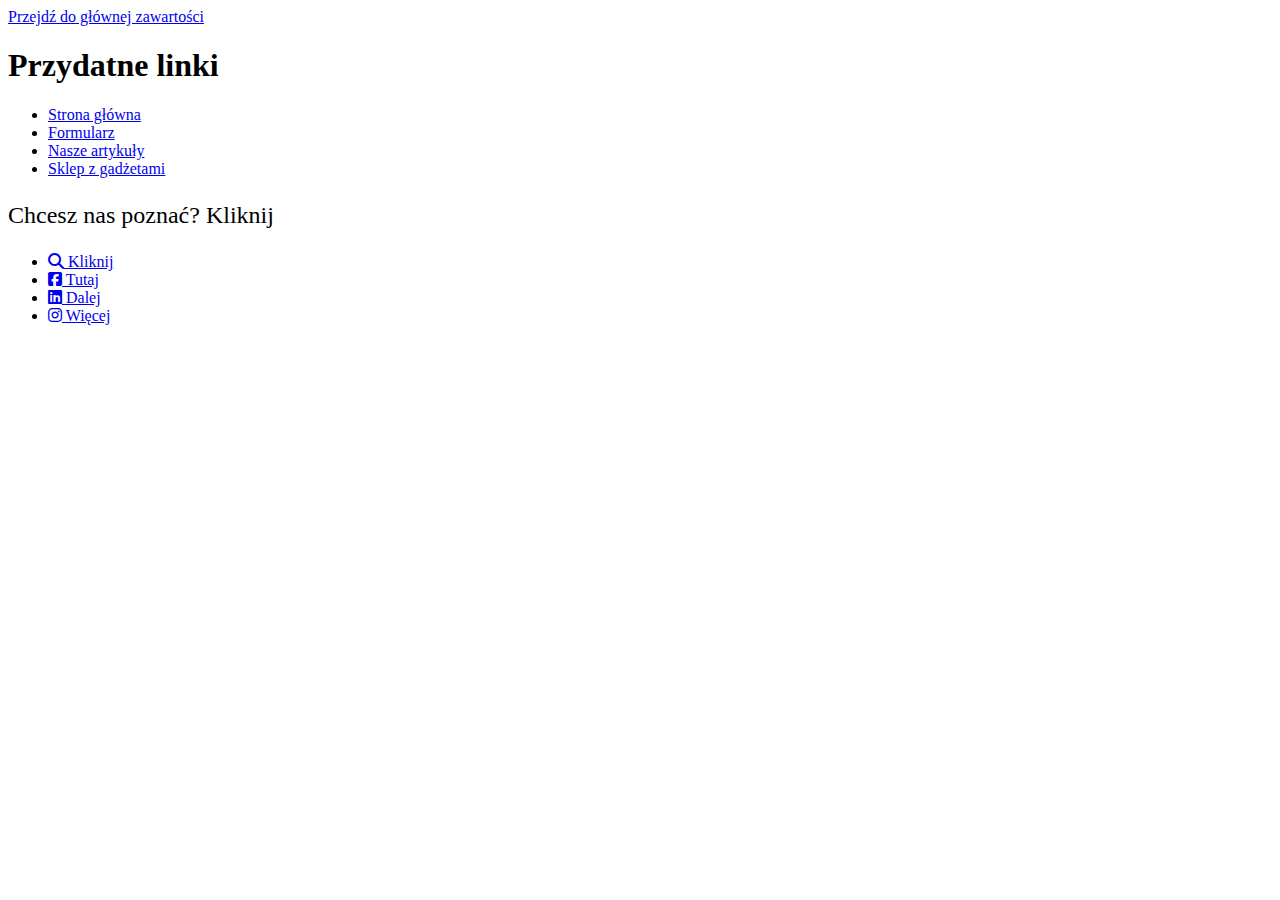
<file: linki.html>
<!DOCTYPE html>
<html lang="en">
<head>
  <meta charset="UTF-8" />
  <meta name="viewport" content="width=device-width, initial-scale=1.0" />
  <title>Przydatne linki</title>
  <link rel="stylesheet" href="style.css" />

  <!-- Ikony Font Awesome -->
  <link
    rel="stylesheet"
    href="https://cdnjs.cloudflare.com/ajax/libs/font-awesome/6.5.0/css/all.min.css"
    integrity="sha512-..."
    crossorigin="anonymous"
    referrerpolicy="no-referrer"
  />
</head>
<body>
<a href="#maincontent" class="skip-link">Przejdź do głównej zawartości</a>
  <header>
    <h1>Przydatne linki</h1>
    <nav>
      <ul>
        <li><a href="index.html">Strona główna</a></li>
        <li><a href="formularz.html">Formularz</a></li>
        <li><a href="artykuly.html">Nasze artykuły</a></li>
        <li><a href="gadzety.html">Sklep z gadżetami</a></li>
      </ul>
    </nav>
  </header>

  <main id="maincontent">
    <p style="font-size: 1.5rem;">Chcesz nas poznać? Kliknij </p>
    <ul>
      <li>
        <a href="https://www.google.com" target="_blank" rel="noopener noreferrer">
          <i class="fas fa-search"></i> Kliknij
        </a>
      </li>
      <li>
        <a href="https://www.facebook.com" target="_blank" rel="noopener noreferrer">
          <i class="fab fa-facebook-square"></i> Tutaj
        </a>
      </li>
      <li>
        <a href="https://www.linkedin.com/in/joannakraciuk/" target="_blank" rel="noopener noreferrer">
          <i class="fab fa-linkedin"></i> Dalej
        </a>
      </li>
      <li>
        <a href="https://www.instagram.com" target="_blank" rel="noopener noreferrer">
          <i class="fab fa-instagram"></i> Więcej
        </a>
      </li>
    </ul>
  </main>
</body>
</html>
</file>
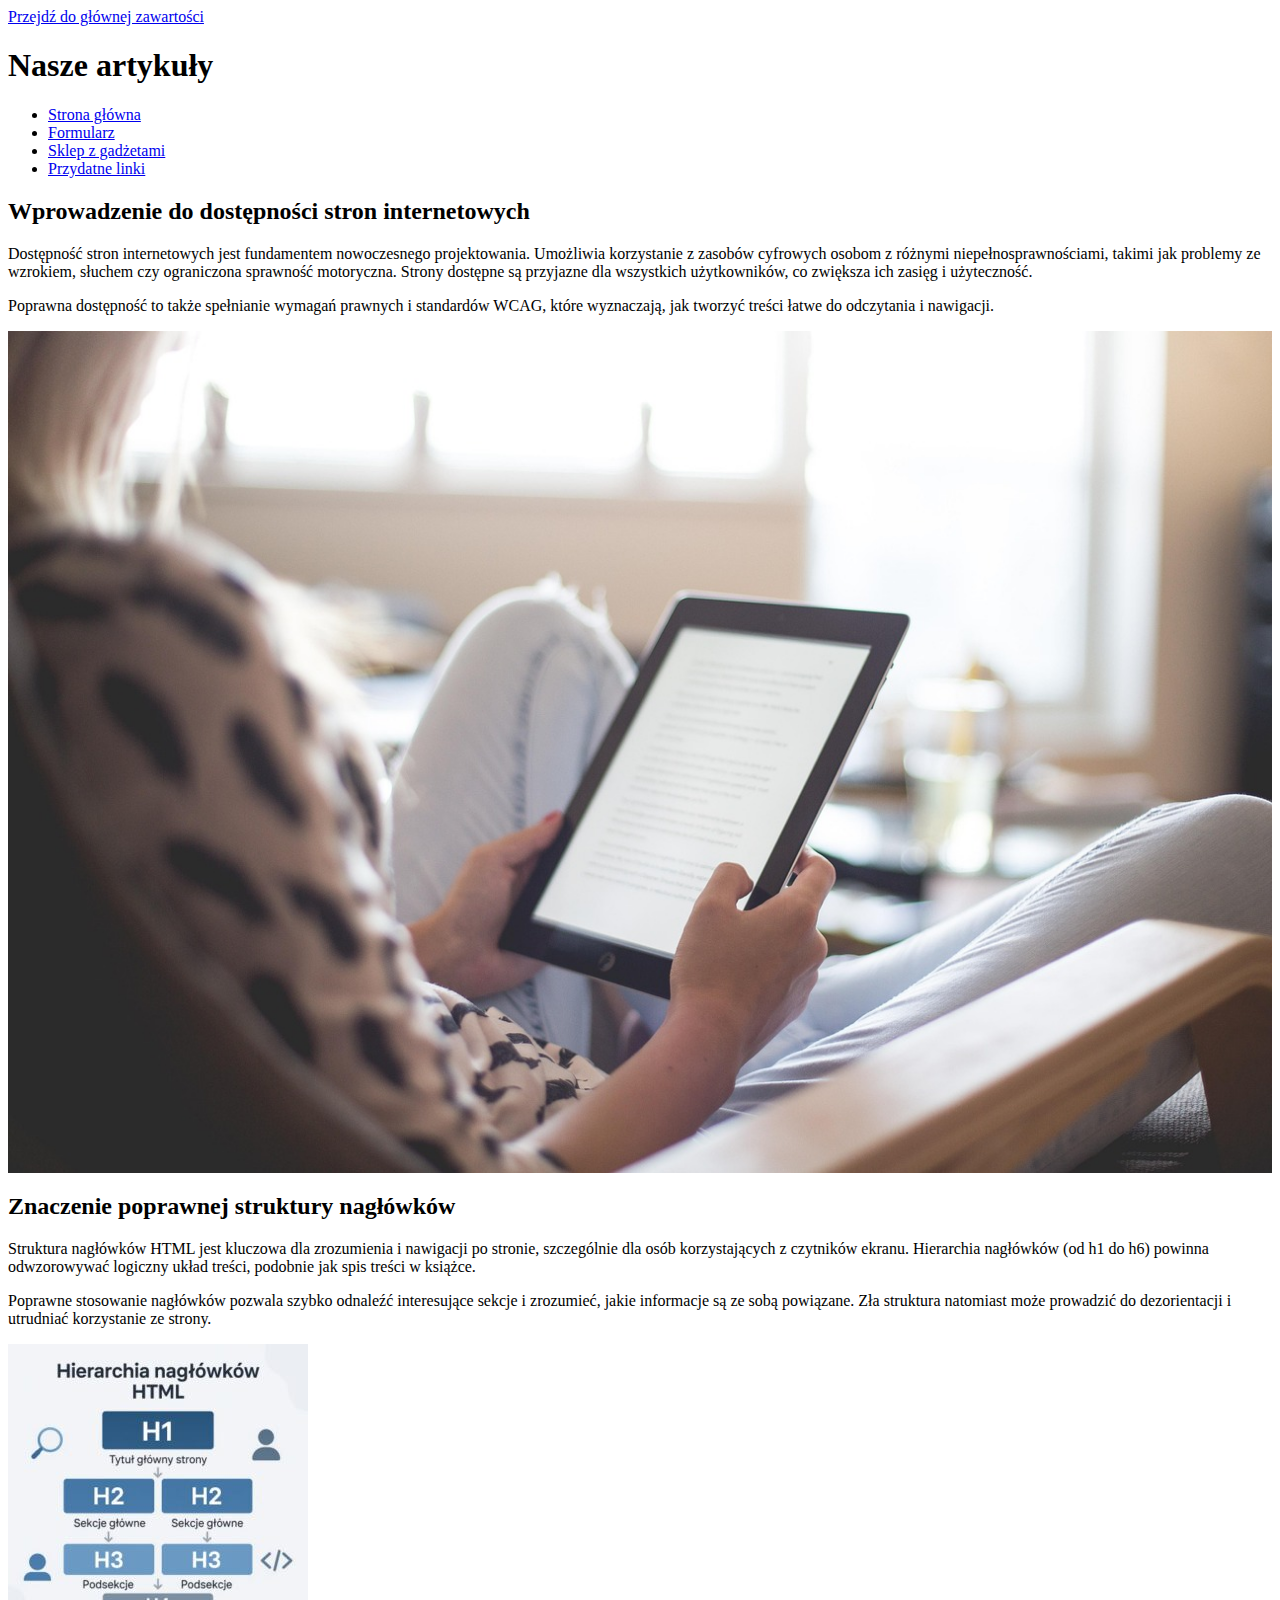
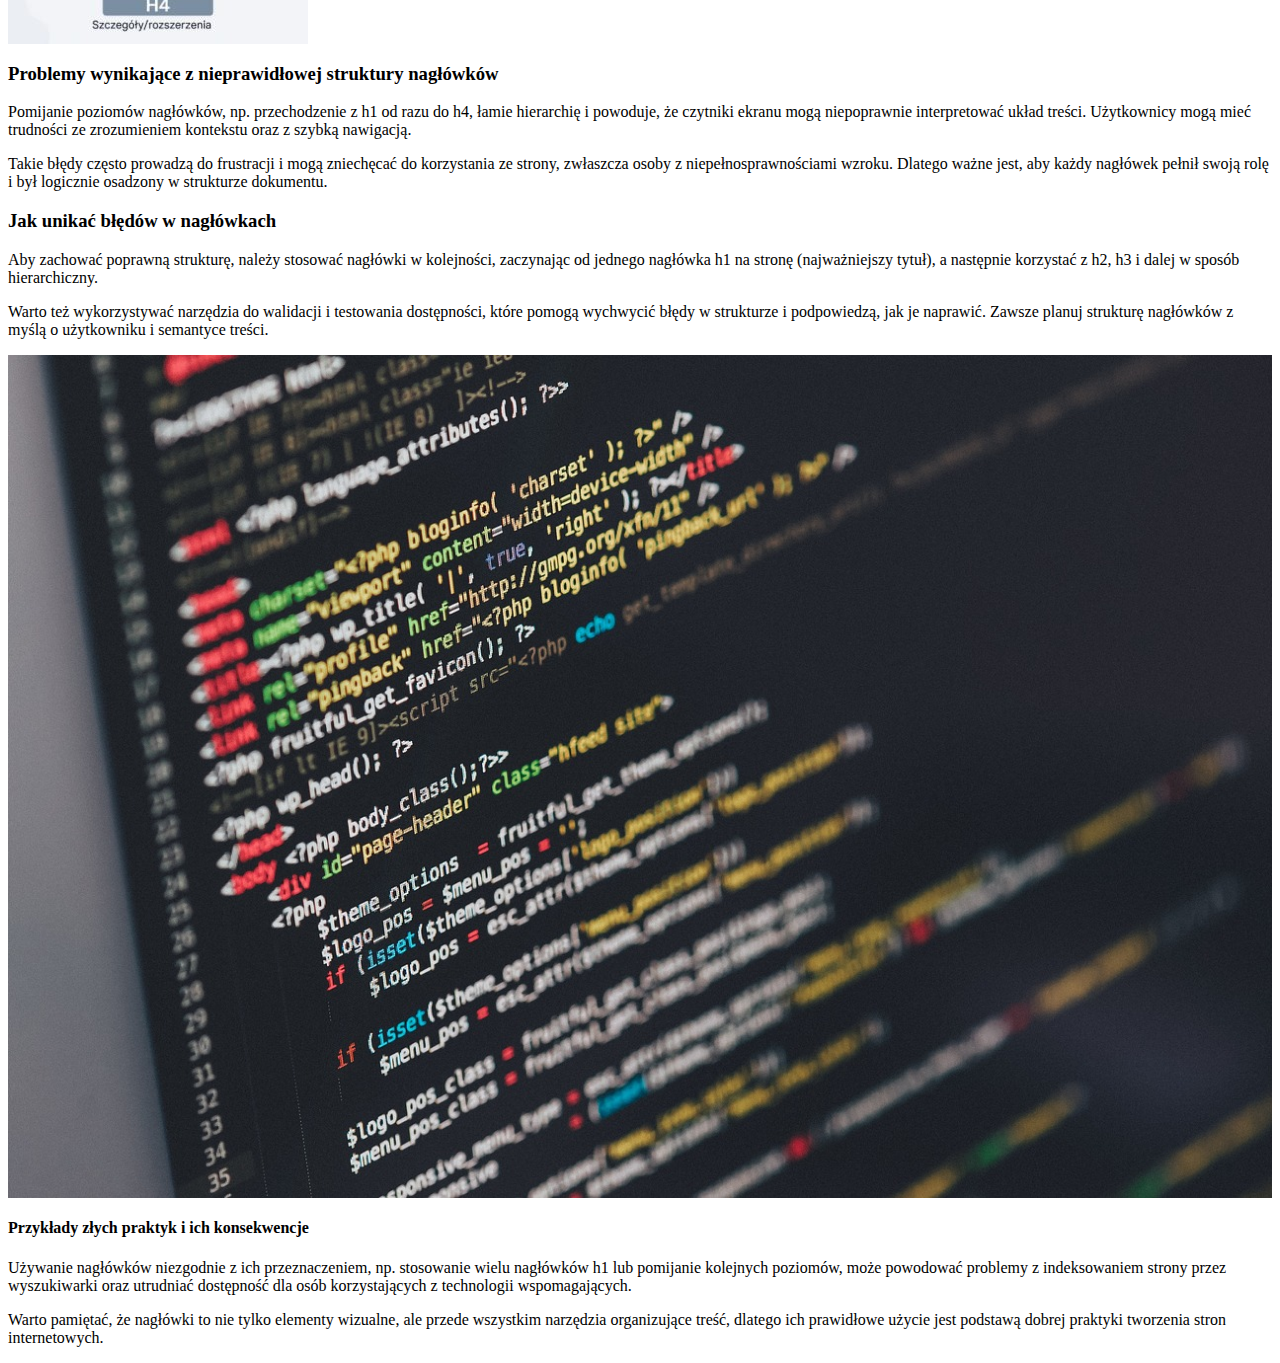
<file: naglowki.html>
<!DOCTYPE html>
<html lang="pl">
<head>
  <meta name="viewport" content="width=device-width, initial-scale=1.0" />
  <title>Nasze artykuły</title>
  <link rel="stylesheet" href="style.css" />
</head>
<body>

<a href="#maincontent" class="skip-link">Przejdź do głównej zawartości</a>

<header>
  <h1>Nasze artykuły</h1>
  <nav>
    <ul>
      <li><a href="index.html">Strona główna</a></li>
      <li><a href="kontrast.html">Formularz</a></li>
      <li><a href="dostepnosc-klawiatura.html">Sklep z gadżetami</a></li>
      <li><a href="linki.html">Przydatne linki</a></li>
    </ul>
  </nav>
</header>

<main id="maincontent">
  <div class="articles">

    <section>
      <h2>Wprowadzenie do dostępności stron internetowych</h2>
      <p>Dostępność stron internetowych jest fundamentem nowoczesnego projektowania. Umożliwia korzystanie z zasobów cyfrowych osobom z różnymi niepełnosprawnościami, takimi jak problemy ze wzrokiem, słuchem czy ograniczona sprawność motoryczna. Strony dostępne są przyjazne dla wszystkich użytkowników, co zwiększa ich zasięg i użyteczność.</p>
      <p>Poprawna dostępność to także spełnianie wymagań prawnych i standardów WCAG, które wyznaczają, jak tworzyć treści łatwe do odczytania i nawigacji.</p>
      <img src="images/kobieta z tabletem.jpg" alt="Kobieta korzystająca z czytnika ekranu na tablecie" />
    </section>

    <section>
      <h2>Znaczenie poprawnej struktury nagłówków</h2>
      <p>Struktura nagłówków HTML jest kluczowa dla zrozumienia i nawigacji po stronie, szczególnie dla osób korzystających z czytników ekranu. Hierarchia nagłówków (od h1 do h6) powinna odwzorowywać logiczny układ treści, podobnie jak spis treści w książce.</p>
      <p>Poprawne stosowanie nagłówków pozwala szybko odnaleźć interesujące sekcje i zrozumieć, jakie informacje są ze sobą powiązane. Zła struktura natomiast może prowadzić do dezorientacji i utrudniać korzystanie ze strony.</p>
      <img src="images/struktura nagłówków.jpg" alt="Schemat przedstawiający strukturę nagłówków HTML" />
    </section>

    <section>
      <h3>Problemy wynikające z nieprawidłowej struktury nagłówków</h3>
      <p>Pomijanie poziomów nagłówków, np. przechodzenie z h1 od razu do h4, łamie hierarchię i powoduje, że czytniki ekranu mogą niepoprawnie interpretować układ treści. Użytkownicy mogą mieć trudności ze zrozumieniem kontekstu oraz z szybką nawigacją.</p>
      <p>Takie błędy często prowadzą do frustracji i mogą zniechęcać do korzystania ze strony, zwłaszcza osoby z niepełnosprawnościami wzroku. Dlatego ważne jest, aby każdy nagłówek pełnił swoją rolę i był logicznie osadzony w strukturze dokumentu.</p>
    </section>

    <section>
      <h3>Jak unikać błędów w nagłówkach</h3>
      <p>Aby zachować poprawną strukturę, należy stosować nagłówki w kolejności, zaczynając od jednego nagłówka h1 na stronę (najważniejszy tytuł), a następnie korzystać z h2, h3 i dalej w sposób hierarchiczny.</p>
      <p>Warto też wykorzystywać narzędzia do walidacji i testowania dostępności, które pomogą wychwycić błędy w strukturze i podpowiedzą, jak je naprawić. Zawsze planuj strukturę nagłówków z myślą o użytkowniku i semantyce treści.</p>
      <img src="images/kod.jpg" alt="Zrzut ekranu przedstawiający prawidłowe nagłówki HTML" />
    </section>

    <section>
      <h4>Przykłady złych praktyk i ich konsekwencje</h4>
      <p>Używanie nagłówków niezgodnie z ich przeznaczeniem, np. stosowanie wielu nagłówków h1 lub pomijanie kolejnych poziomów, może powodować problemy z indeksowaniem strony przez wyszukiwarki oraz utrudniać dostępność dla osób korzystających z technologii wspomagających.</p>
      <p>Warto pamiętać, że nagłówki to nie tylko elementy wizualne, ale przede wszystkim narzędzia organizujące treść, dlatego ich prawidłowe użycie jest podstawą dobrej praktyki tworzenia stron internetowych.</p>
    </section>

  </div>
</main>

</body>
</html>
</file>
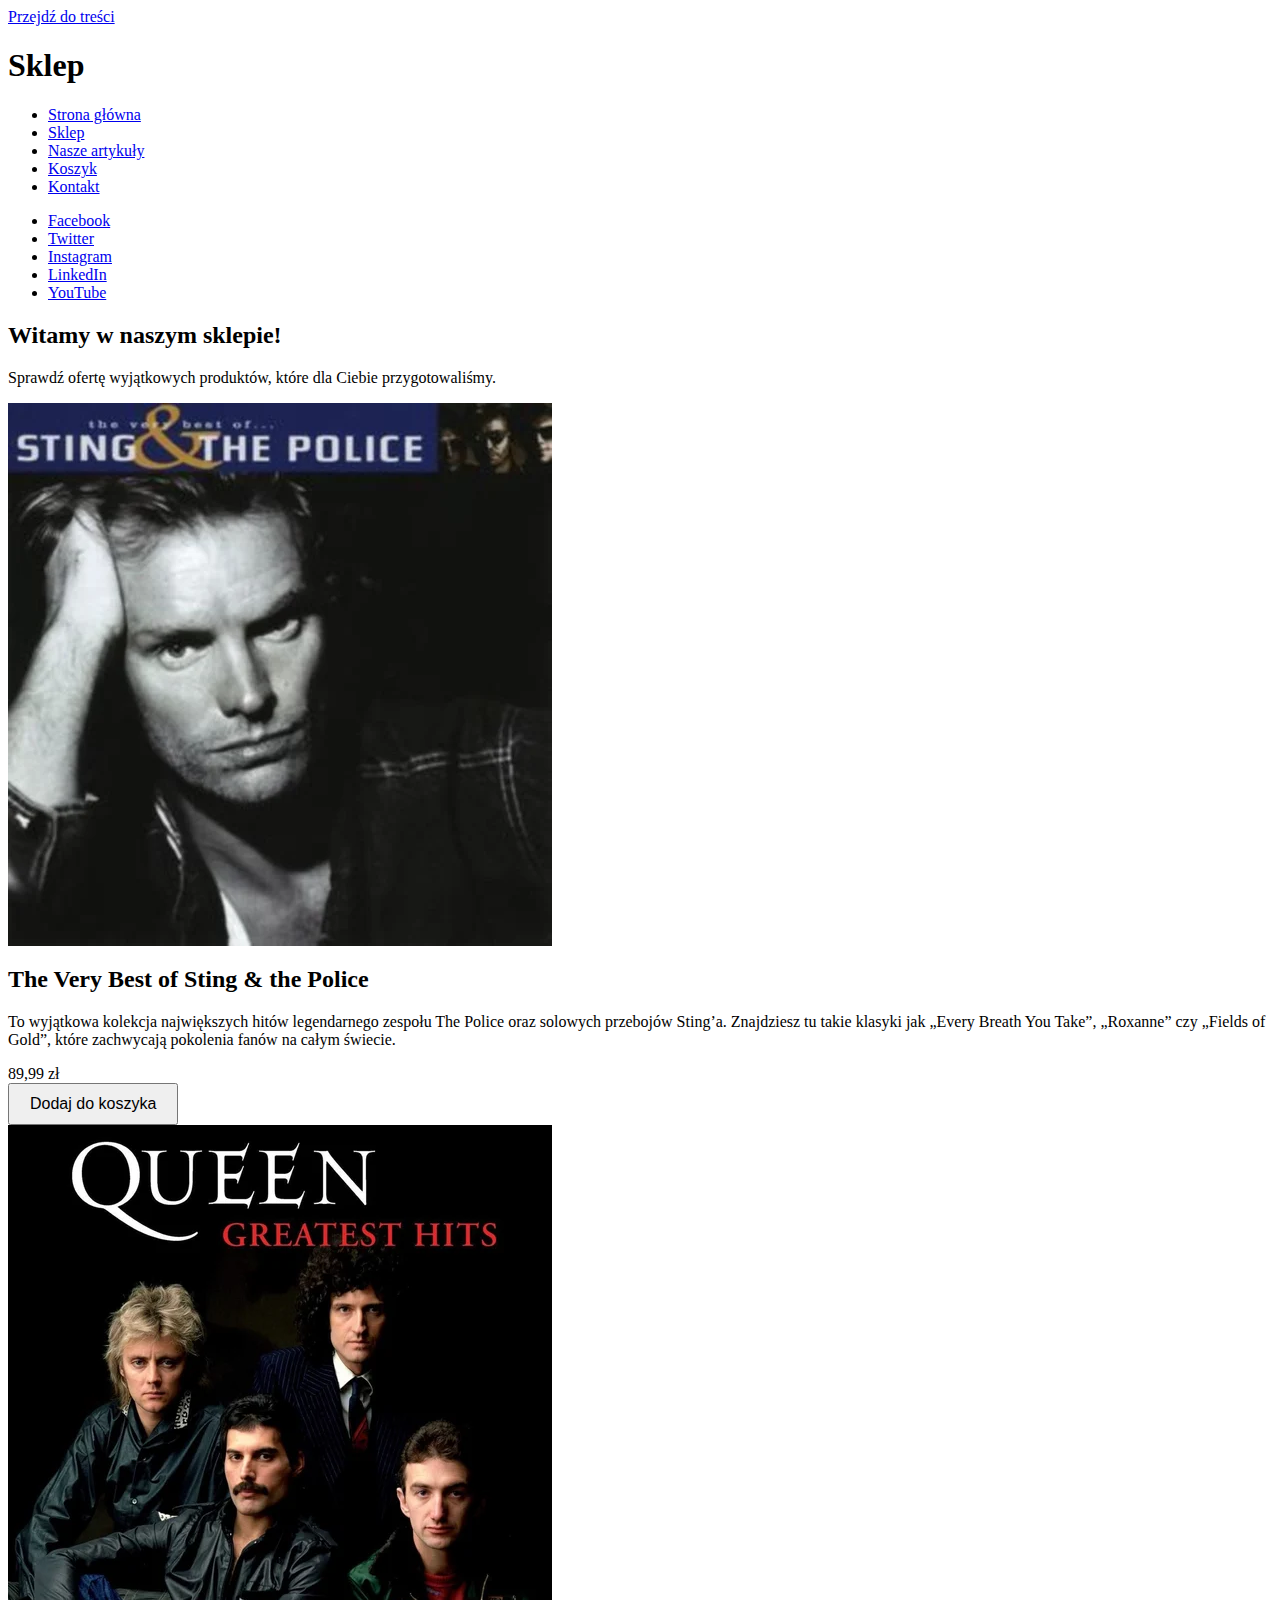
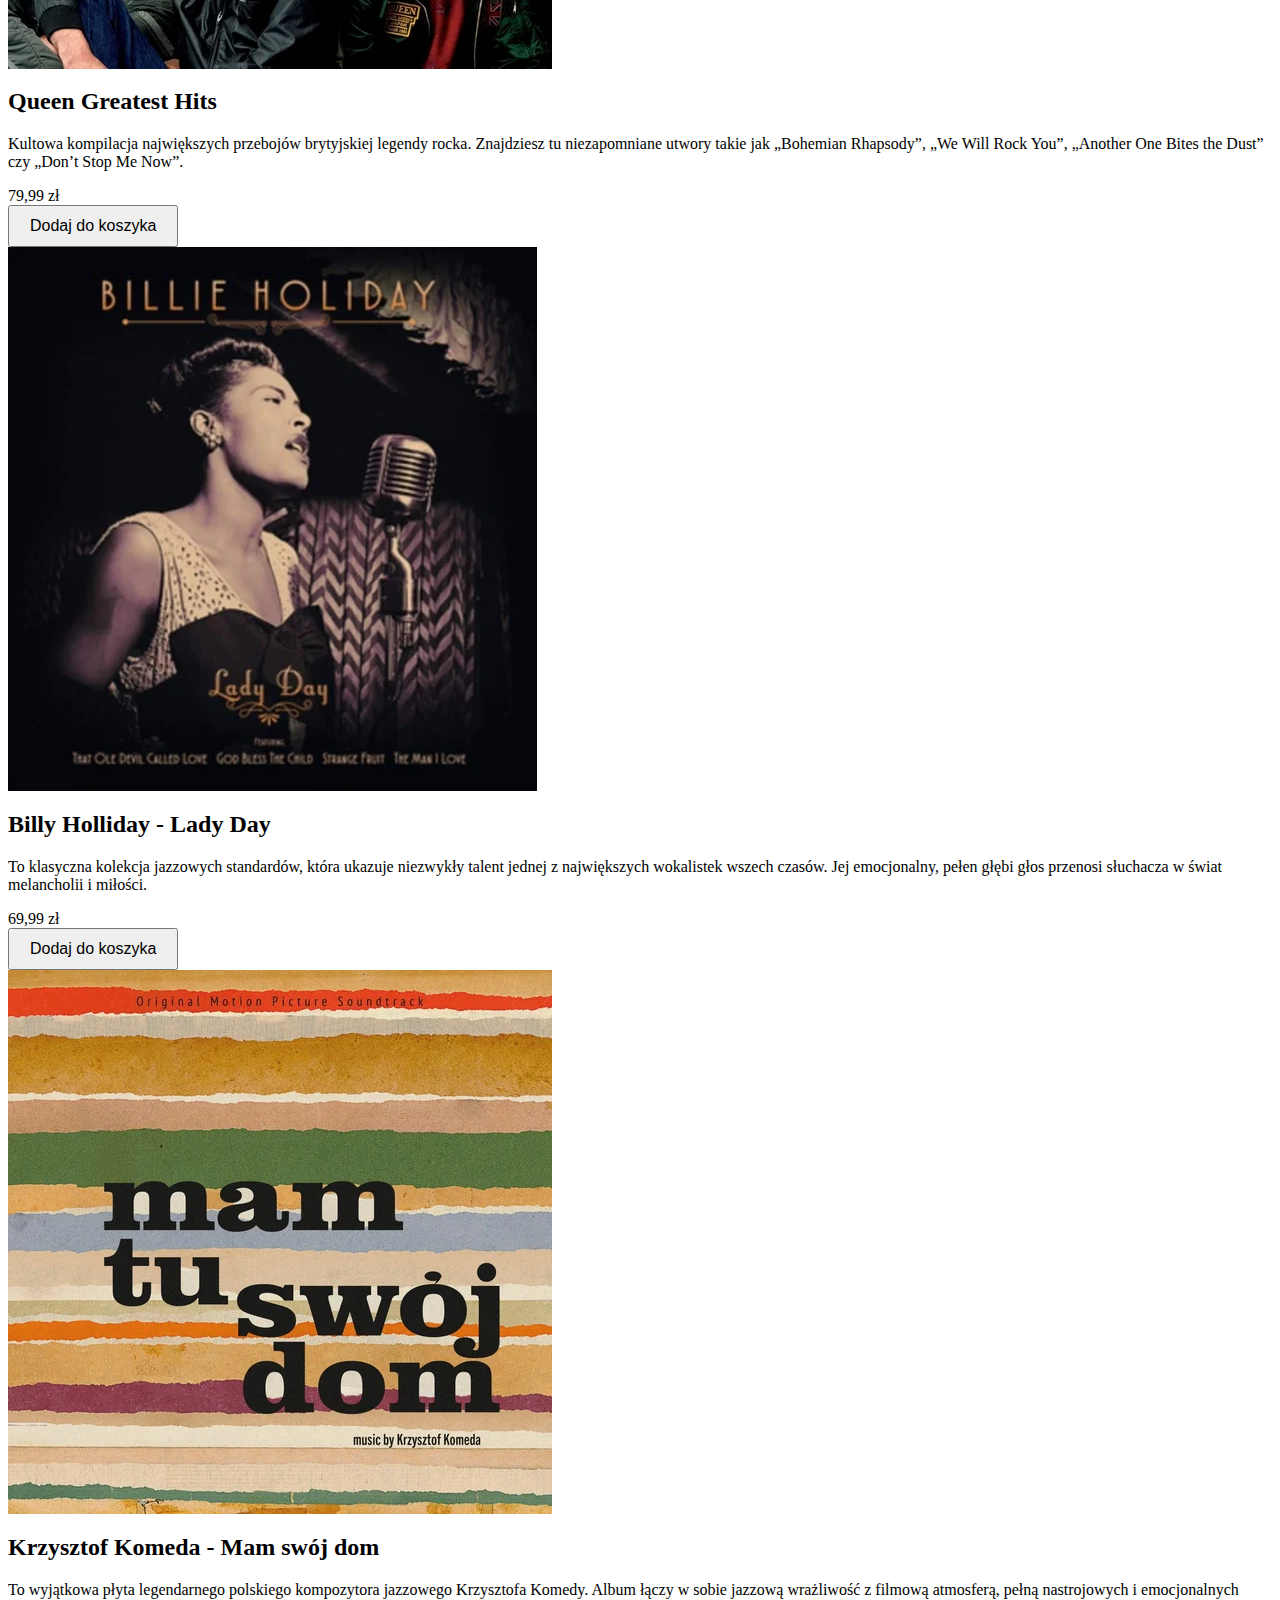
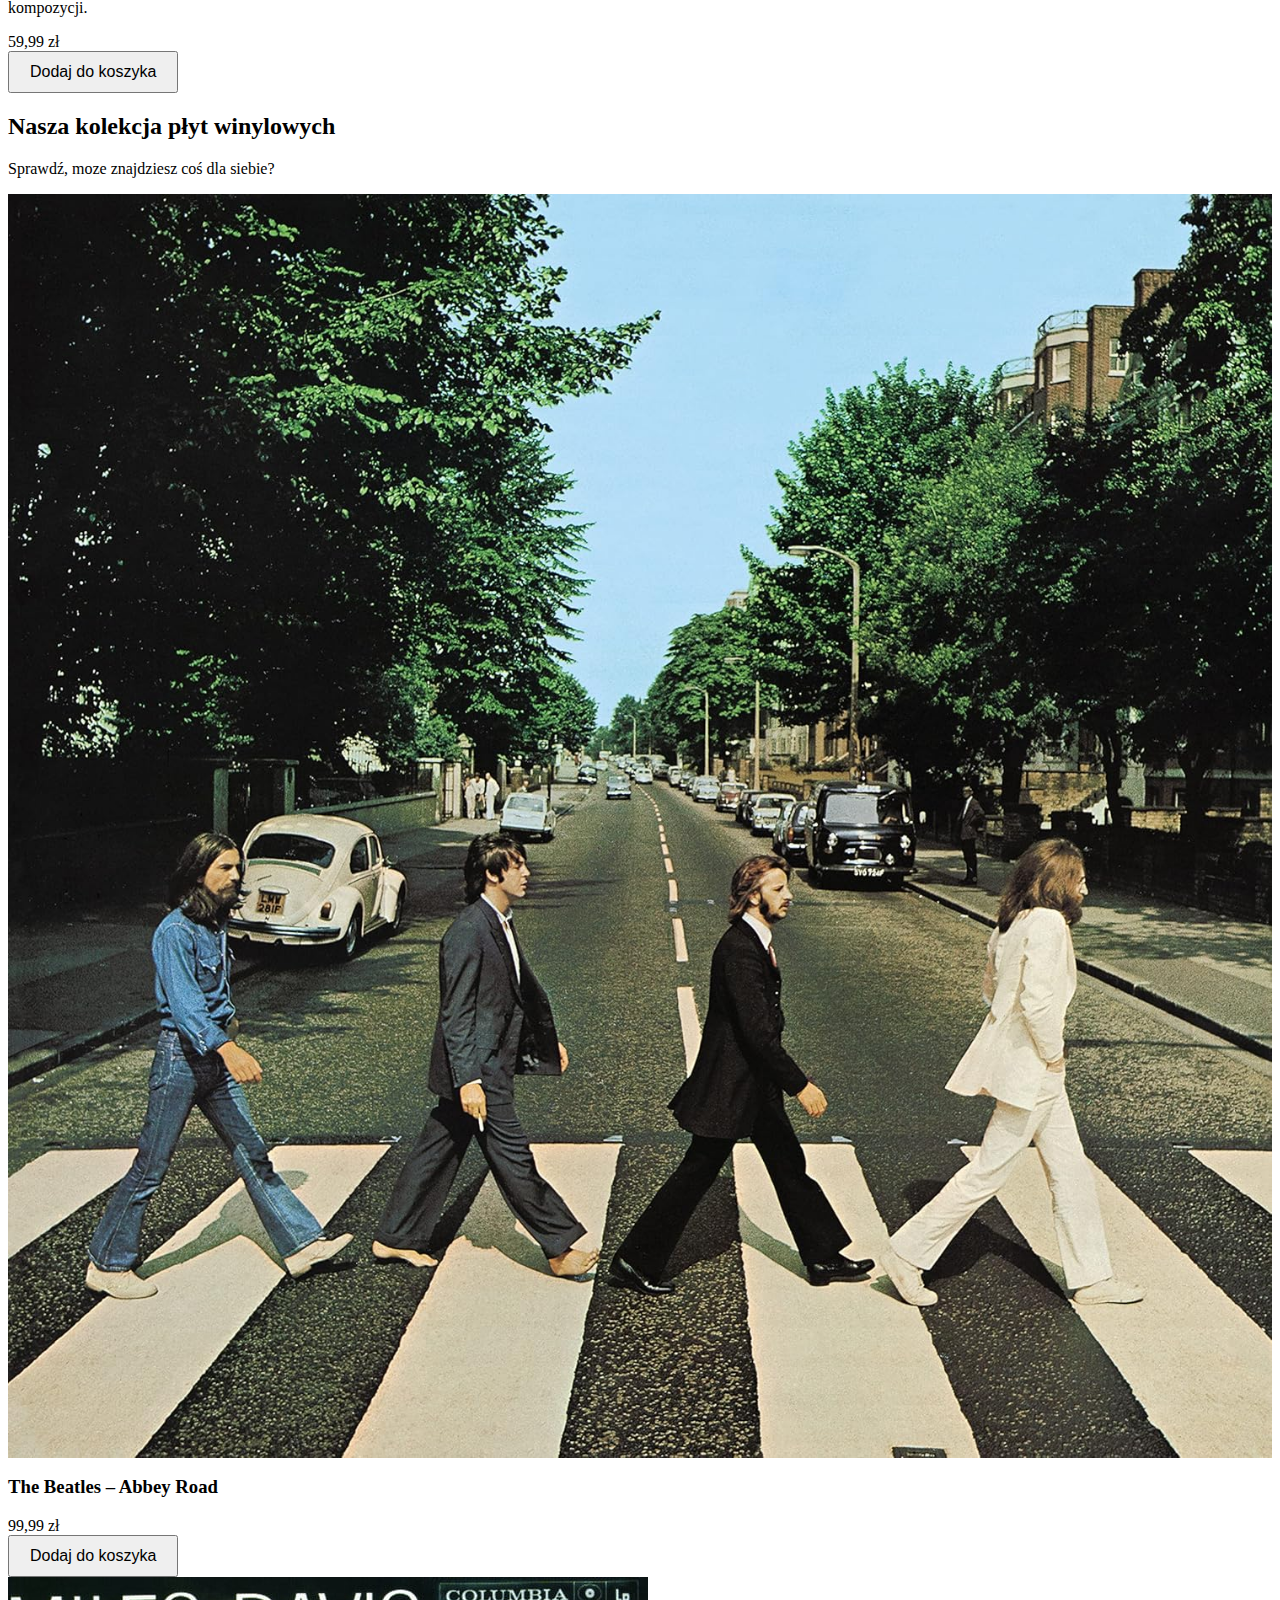
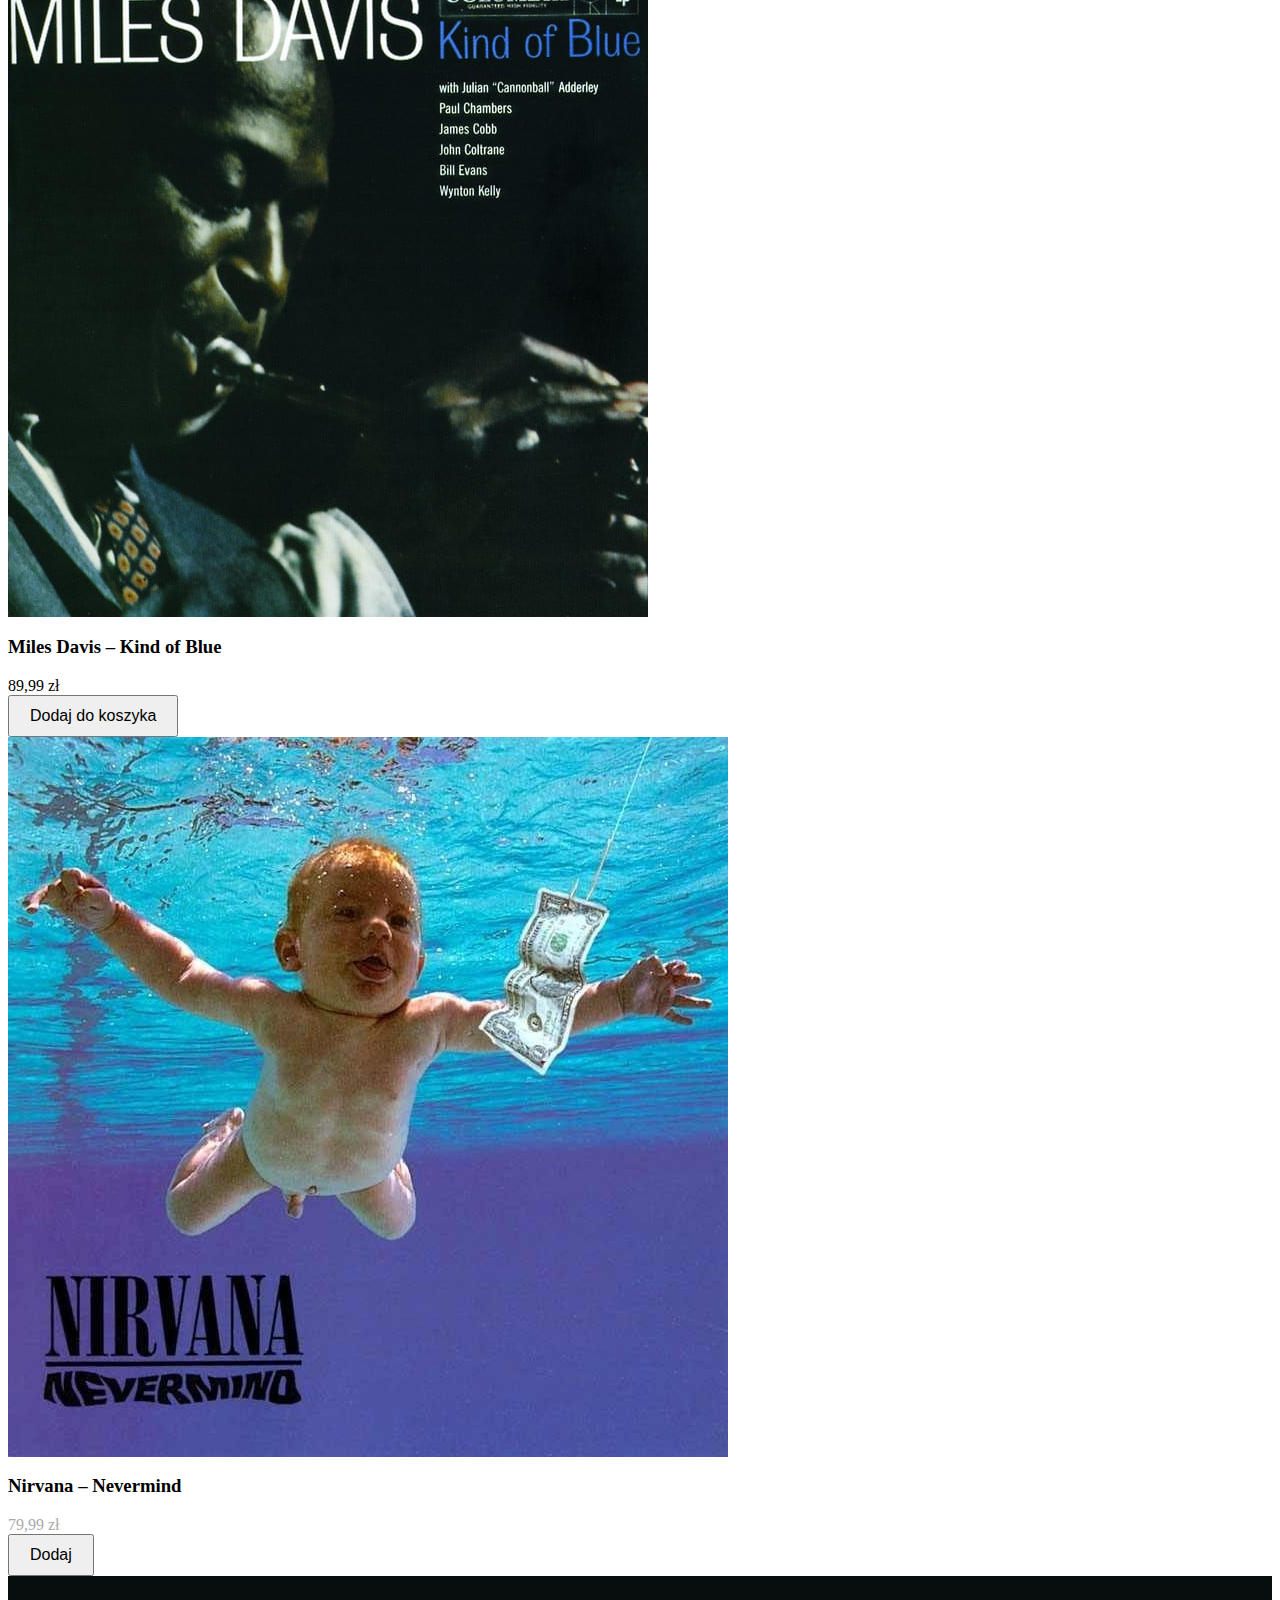
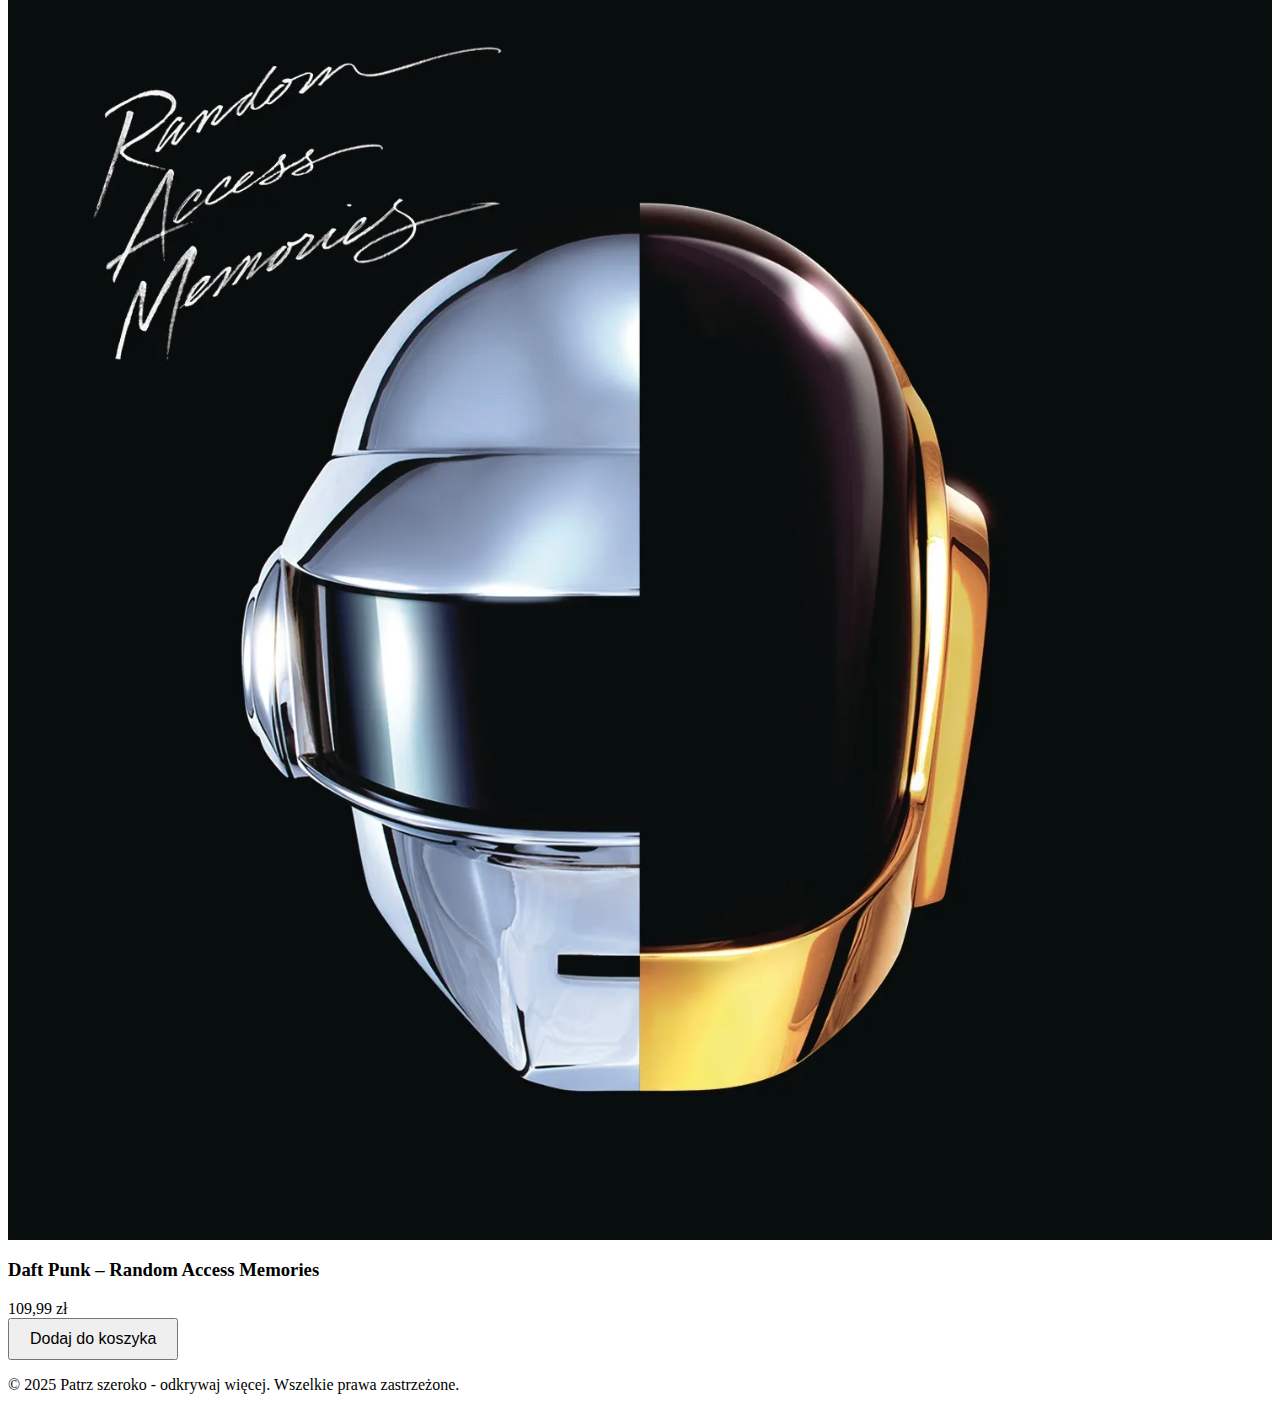
<file: sklep.html>
<!DOCTYPE html>
<html lang="pl">
<head>
  <meta charset="UTF-8" />
  <meta name="viewport" content="width=device-width, initial-scale=1" />
  <title>Sklep</title>
  <link rel="stylesheet" href="style.css" />
</head>
<body>
  <a href="#maincontent" class="skip-link">Przejdź do treści</a>

  <header>
    <h1>Sklep</h1>
    <nav>
      <ul>
        <li><a href="index.html">Strona główna</a></li>
        <li><a href="sklep.html">Sklep</a></li>
        <li><a href="artykuly.html">Nasze artykuły</a></li>
        <li><a href="koszyk.html" class="active">Koszyk</a></li>
        <li><a href="kontakt.html">Kontakt</a></li>
      </ul>
      <ul class="social-media-links">
      <li><a href="https://www.facebook.com" target="_blank" class="fb" >Facebook</a></li>
      <li><a href="https://twitter.com" target="_blank" class="tt" >Twitter</a></li>
      <li><a href="https://www.instagram.com" target="_blank" class="in" >Instagram</a></li>
      <li><a href="https://www.linkedin.com" target="_blank" class="ln" >LinkedIn</a></li>
      <li><a href="https://www.youtube.com" target="_blank" class="yt" >YouTube</a></li>
    </ul>
    </nav>
  </header>

  <main id="maincontent">
    <h2>Witamy w naszym sklepie!</h2>
    <p>Sprawdź ofertę wyjątkowych produktów, które dla Ciebie przygotowaliśmy.</p>

    <section class="produkty">
      <article class="karta-produktu">
        <div>
          <img src="images/sting.webp" alt="" />
          <h2>The Very Best of Sting & the Police</h2>
          <p>To wyjątkowa kolekcja największych hitów legendarnego zespołu The Police oraz solowych przebojów Sting’a. Znajdziesz tu takie klasyki jak „Every Breath You Take”, „Roxanne” czy „Fields of Gold”, które zachwycają pokolenia fanów na całym świecie.</p>
        </div>
        <div class="karta-akcja">
          <div class="cena">89,99 zł</div>
          <button data-product-id="1" data-title="The Very Best of Sting & the Police" data-price="89,99" data-img="images/sting.webp" >Dodaj do koszyka </button>
        </div>
      </article>

      <article class="karta-produktu">
        <div>
          <img src="images/queen.webp" alt="" />
          <h2>Queen Greatest Hits</h2>
          <p>Kultowa kompilacja największych przebojów brytyjskiej legendy rocka. Znajdziesz tu niezapomniane utwory takie jak „Bohemian Rhapsody”, „We Will Rock You”, „Another One Bites the Dust” czy „Don’t Stop Me Now”.</p>
        </div>
        <div class="karta-akcja">
          <div class="cena">79,99 zł</div>
          <button data-product-id="2" data-title="Queen Greatest Hits" data-price="79,99" data-img="images/queen.webp" >Dodaj do koszyka </button>
        </div>
      </article>

      <article class="karta-produktu">
        <div>
          <img src="images/billy.webp" alt="" />
          <h2>Billy Holliday - Lady Day</h2>
          <p>To klasyczna kolekcja jazzowych standardów, która ukazuje niezwykły talent jednej z największych wokalistek wszech czasów. Jej emocjonalny, pełen głębi głos przenosi słuchacza w świat melancholii i miłości.</p>
        </div>
        <div class="karta-akcja">
          <div class="cena">69,99 zł</div>
           <button data-product-id="3" data-title="Billy Holliday - Lady Day" data-price="89,99" data-img="images/billy.webp">Dodaj do koszyka </button>
        </div>
      </article>

      <article class="karta-produktu">
        <div>
          <img src="images/komeda.webp" alt="Białe etui na iPhone’a" />
          <h2>Krzysztof Komeda - Mam swój dom</h2>
          <p>To wyjątkowa płyta legendarnego polskiego kompozytora jazzowego Krzysztofa Komedy. Album łączy w sobie jazzową wrażliwość z filmową atmosferą, pełną nastrojowych i emocjonalnych kompozycji.</p>
        </div>
        <div class="karta-akcja">
          <div class="cena">59,99 zł</div>
          <button data-product-id="4" data-title="Krzysztof Komeda - Mam swój dom" data-price="79,99" data-img="images/komeda.webp" >Dodaj do koszyka </button>
        </div>
      </article>
    </section>

    <h2>Nasza kolekcja płyt winylowych</h2>
    <p>Sprawdź, moze znajdziesz coś dla siebie?</p>
    <section class="produkty płyty">
      <article class="karta-produktu">
        <div>
          <img src="images/beatles.jpg" alt="Okładka płyty The Beatles - Abbey Road" />
          <h3>The Beatles – Abbey Road</h3>
        </div>
        <div class="karta-akcja">
          <div class="cena">99,99 zł</div>
          <button data-product-id="5" data-title="The Beatles – Abbey Road" data-price="79,99" data-img="images/beatles.jpg" >Dodaj do koszyka </button>
        </div>
      </article>

      <article class="karta-produktu">
        <div>
          <img src="images/miles.jpg" alt="Okładka płyty Miles Davis - Kind of Blue" />
          <h3>Miles Davis – Kind of Blue</h3>
        </div>
        <div class="karta-akcja">
          <div class="cena">89,99 zł</div>
          <button data-product-id="6" data-title="Miles Davis – Kind of Blue" data-price="79,99" data-img="images/miles.jpg" >Dodaj do koszyka </button>
        </div>
      </article>

     <article class="karta-produktu">
      <div>
        <img src="images/nirvana.jpg" />
        <h3>Nirvana – Nevermind</h3>
      </div>
      <div class="karta-akcja">
        <div class="cena" style="color: #aaa;">79,99 zł</div>
        <button>Dodaj</button>
      </div>
    </article>


      <article class="karta-produktu">
        <div>
          <img src="images/draft_punk.webp" alt="Okładka płyty Daft Punk – Random Access Memories" />
          <h3>Daft Punk – Random Access Memories</h3>
        </div>
        <div class="karta-akcja">
          <div class="cena">109,99 zł</div>
          <button data-product-id="8" data-title="Daft Punk – Random Access Memories" data-price="69,99" data-img="images/draft_punk.webp"> Dodaj do koszyka </button>
        </div>
      </article>
    </section>
  </main>

  <footer>
    <p>© 2025 Patrz szeroko - odkrywaj więcej. Wszelkie prawa zastrzeżone.</p>
  </footer>
  <script src="script.js"></script>

</body>
</html>
</file>
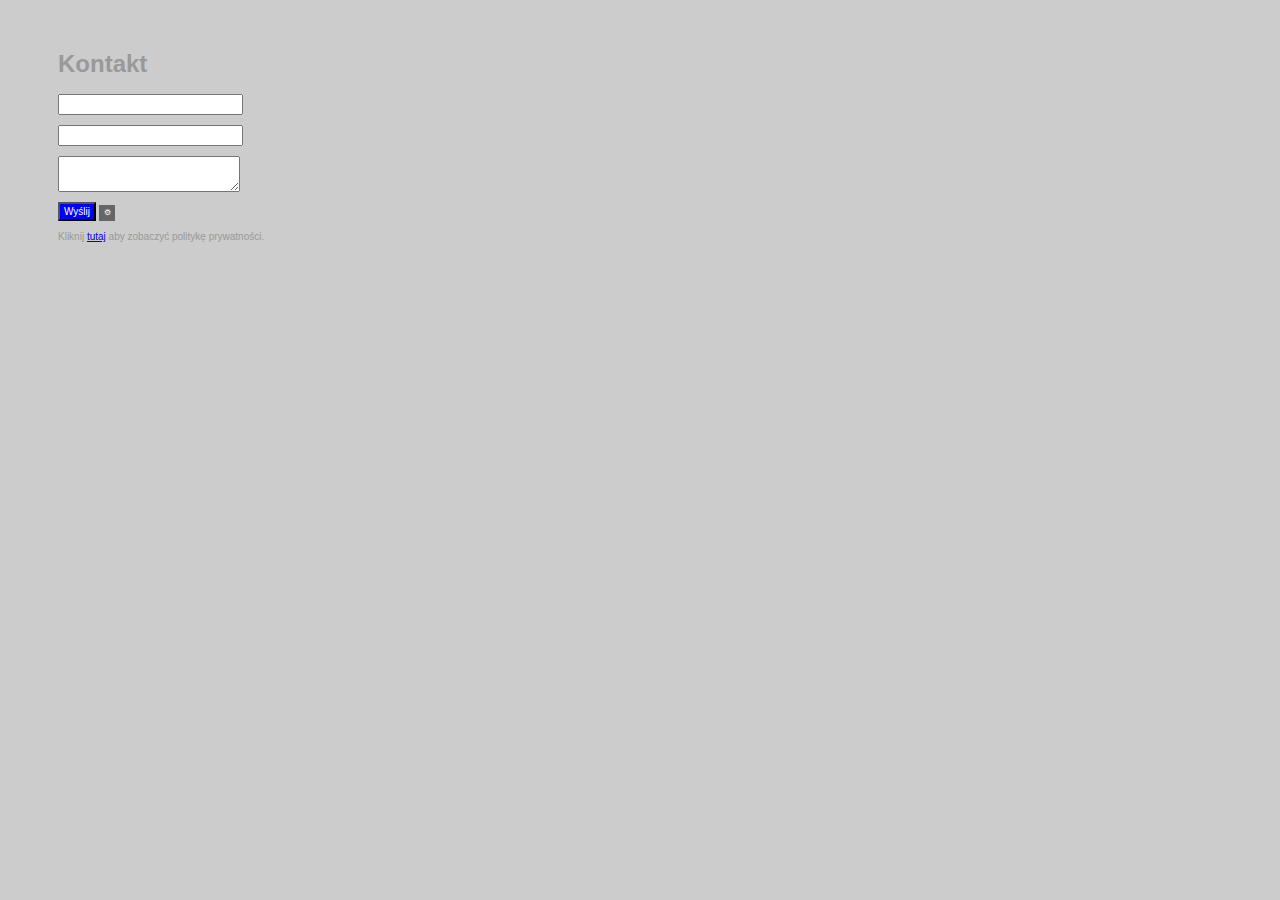
<file: Strona do testów.html>
<!DOCTYPE html>
<html lang="pl">
<head>
  <meta charset="UTF-8">
  <title>Formularz kontaktowy</title>
  <style>
    body {
      font-family: Arial, sans-serif;
      font-size: 12px;
      background-color: #ccc;
      color: #999;
    }

    .form-container {
      margin: 50px;
    }

    input, textarea {
      display: block;
      margin-bottom: 10px;
    }

    .submit {
      background-color: blue;
      color: white;
      font-size: 10px;         
      padding: 2px 4px;       
    }

    .icon-button {
      font-size: 8px;         
      width: 16px;            
      height: 16px;           
      padding: 0;
      background-color: #666;
      color: white;
      border: none;
    }
  </style>
</head>
<body>

  <div class="form-container">
    <h1>Kontakt</h1>
    
    <form>
      <input type="text" name="name">
      <input type="email" name="email">
      <textarea name="message"></textarea>

      <button class="submit">Wyślij</button>

      
      <button class="icon-button">⚙</button>
    </form>

    
    <p style="font-size: 10px;">
      Kliknij <a href="#">tutaj</a> aby zobaczyć politykę prywatności.
    </p>
  </div>

</body>
</html>
</file>
<file: style.css>
<style>
body {
  display: flex;
  flex-direction: column;
  align-items: center;
  gap: 20px;
}

img {
  display: block;
  max-width: 100%;
  height: auto;
}

button {
  padding: 10px 20px;
  font-size: 16px;
}

button img {
  display: block;
  margin: 0 auto 10px;
}
</style>
</file>
<file: style_kontrast.css>
h1 {
  color: #ccc; /* słaby kontrast */
}

p {
  color: #ccc;
}

form {
  max-width: 400px;
  margin: 20px auto;
  padding: 15px;
  background-color: #fff;
  border: 2px solid #ccc;
  border-radius: 6px;
  box-shadow: 0 0 5px rgba(0,0,0,0.1);
  display: flex
  flex-direction: column
}

input[type="text"], input[type="email"], textarea {
  width: 100%;
  padding: 8px 10px;
  margin-bottom: 12px;
  border: 1px solid #999;
  border-radius: 4px;
  box-sizing: border-box;
}

label {
  display: block;
  margin-bottom: 6px;
  font-weight: bold;
  color: #ddd;
}

input::placeholder,
textarea::placeholder{
    color: #ddd;
    opacity: 1;
}

button {
  background-color: #007BFF;
  color: white;
  border: none;
  padding: 10px 18px;
  border-radius: 4px;
  cursor: pointer;
}

button:hover,
button:focus {
  background-color: #0056b3;
  outline: 3px solid #ffbf47; /* dobrze widoczny fokus */
  outline-offset: 2px;
}
</file>
